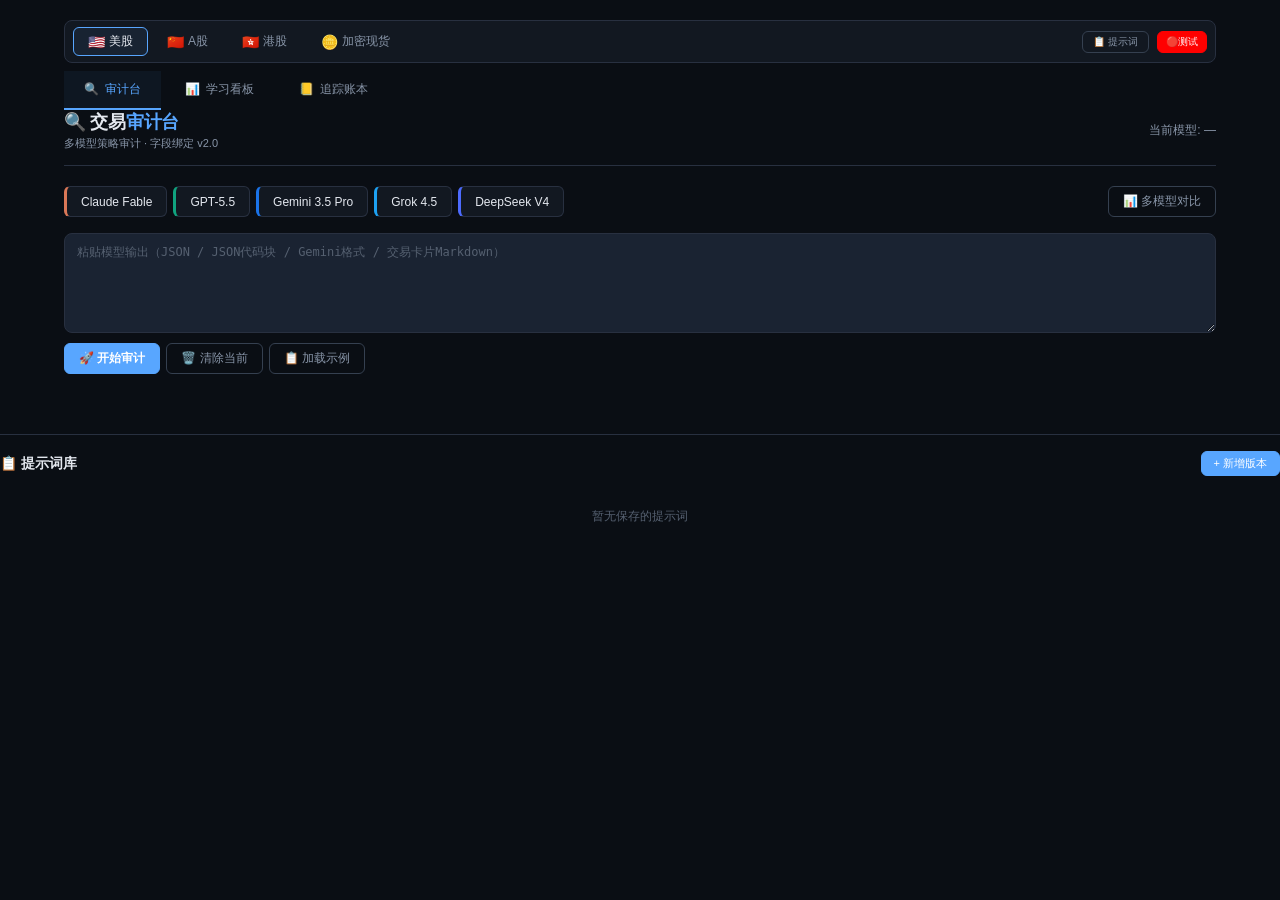
<file: audit.html>
<!DOCTYPE html>
<html lang="zh-CN">
<head>
<meta charset="UTF-8">
<meta name="viewport" content="width=device-width,initial-scale=1.0">
<title>交易审计台 v3</title>
<style>
*{margin:0;padding:0;box-sizing:border-box}
:root{--bg:#0a0e14;--surface:#121821;--surface2:#1a2332;--border:#283040;--border-light:#354050;--text:#e4e8ef;--text-dim:#8895a8;--text-muted:#556070;--accent:#58a6ff;--green:#3fb950;--orange:#d29922;--pink:#f778ba;--red:#f85149;--purple:#bc8cff;--cyan:#39d2c0;--glow:0 0 20px rgba(88,166,255,.08)}
body{font-family:-apple-system,BlinkMacSystemFont,'Segoe UI','Noto Sans',Helvetica,Arial,sans-serif;background:var(--bg);color:var(--text);min-height:100vh}
.app{max-width:1200px;margin:0 auto;padding:20px 24px}
.header{display:flex;justify-content:space-between;align-items:center;margin-bottom:20px;padding-bottom:14px;border-bottom:1px solid var(--border)}
.header h1{font-size:18px;font-weight:700;letter-spacing:-.3px}
.header h1 span{color:var(--accent)}
.header .sub{font-size:11px;color:var(--text-dim);margin-top:2px}
.toolbar{display:flex;gap:6px;flex-wrap:wrap;margin-bottom:16px}
.btn{padding:6px 14px;border-radius:6px;border:1px solid var(--border);background:var(--surface);color:var(--text);font-size:12px;cursor:pointer;font-family:inherit;transition:all .15s;font-weight:500}
.btn:hover{background:var(--surface2);border-color:var(--border-light)}
.btn.active{background:var(--accent);border-color:var(--accent);color:#fff}
.btn:active{transform:scale(0.93);opacity:.7;transition-duration:.03s}
.btn-secondary{background:transparent;border-color:var(--border-light);color:var(--text-dim)}
.btn-secondary:hover{color:var(--text);border-color:var(--text-dim)}
.input-area{margin-bottom:16px}
#jsonInput{width:100%;min-height:100px;padding:10px 12px;background:var(--surface2);border:1px solid var(--border);border-radius:8px;color:var(--text);font-size:12px;font-family:'JetBrains Mono','SF Mono',monospace;resize:vertical;outline:none;transition:border .15s}
#jsonInput:focus{border-color:var(--accent)}
#jsonInput::placeholder{color:var(--text-muted)}
.main-layout{display:grid;grid-template-columns:1fr 280px;gap:16px}
.main-layout > div:first-child{min-width:0}
.stats-grid{display:none;grid-template-columns:repeat(4,1fr);gap:8px;margin-bottom:14px}
.stat-card{background:var(--surface);border:1px solid var(--border);border-radius:8px;padding:10px 12px;text-align:center}
.stat-card .label{font-size:10px;color:var(--text-dim);text-transform:uppercase;letter-spacing:.5px}
.stat-card .value{font-size:24px;font-weight:700;margin-top:2px;letter-spacing:-.5px}
.stat-card .value.green{color:var(--green)}
.stat-card .value.yellow{color:var(--orange)}
.stat-card .value.red{color:var(--red)}
.stat-card .value.blue{color:var(--accent)}
.trades-list{display:flex;flex-direction:column;gap:12px}
.trade-card{background:var(--surface);border:1px solid var(--border);border-radius:10px;overflow:hidden;padding:14px 16px}
.trade-card.pass{border-left:3px solid var(--green)}
.trade-card.warn{border-left:3px solid var(--orange)}
.trade-card.fail{border-left:3px solid var(--red)}
.trade-card.confirmed{box-shadow:0 0 16px rgba(34,197,94,.12)}
.trade-card.rejected{opacity:.35;filter:grayscale(.6)}
.trade-header{display:flex;justify-content:space-between;align-items:center;margin-bottom:10px}
.trade-symbol{font-size:20px;font-weight:700;letter-spacing:-.5px}
.trade-direction{font-size:11px;padding:2px 8px;border-radius:999px;margin-left:8px;font-weight:500}
.trade-direction.long{background:rgba(63,185,80,.15);color:var(--green)}
.trade-direction.short{background:rgba(248,81,73,.12);color:var(--red)}
.trade-verdict{font-size:11px;padding:3px 8px;border-radius:999px;font-weight:600;letter-spacing:.3px}
.trade-verdict.pass{background:rgba(63,185,80,.12);color:var(--green)}
.trade-verdict.warn{background:rgba(210,153,34,.12);color:var(--orange)}
.trade-verdict.fail{background:rgba(248,81,73,.12);color:var(--red)}
.trade-details{display:grid;grid-template-columns:repeat(4,1fr);gap:8px}
.trade-detail-label{font-size:10px;color:var(--text-dim);text-transform:uppercase;letter-spacing:.3px}
.trade-detail-value{font-size:14px;font-weight:600;margin-top:1px}
.trade-checks{margin-top:4px}
.check-row{display:flex;align-items:flex-start;gap:6px;padding:4px 0;font-size:12px;line-height:1.5;border-bottom:1px solid rgba(255,255,255,.03)}
.check-row:last-child{border-bottom:none}
.check-icon{flex-shrink:0;width:16px;text-align:center;font-size:11px}
.check-text{color:var(--text-dim);word-break:break-word}
.check-row.pass .check-text{color:var(--text)}
.check-row.warn .check-text{color:var(--orange)}
.check-row.fail .check-text{color:var(--red)}
.sidebar-card{background:var(--surface);border:1px solid var(--border);border-radius:10px;padding:12px 14px;margin-bottom:12px}
.sidebar-title{font-size:12px;font-weight:600;color:var(--text-dim);margin-bottom:8px}
.portfolio-item{display:flex;justify-content:space-between;padding:4px 0;font-size:12px}
.portfolio-label{color:var(--text-dim)}
.portfolio-value{font-weight:600}
.progress-bar{height:4px;background:var(--surface2);border-radius:2px;overflow:hidden}
.progress-fill{height:100%;border-radius:2px;transition:width .4s}
.progress-fill.green{background:var(--green)}
.progress-fill.yellow{background:var(--orange)}
.progress-fill.red{background:var(--red)}
.save-indicator{padding:12px;background:rgba(255,255,255,.03);border-radius:8px;margin-bottom:12px;border-left:3px solid var(--accent);font-size:13px;display:flex;flex-direction:column;gap:4px}
   Tab + Learning Dashboard Styles v2
   ============================================================ */
.tab-bar{display:flex;gap:0;margin-bottom:16px;border-bottom:1px solid var(--border);background:var(--surface);border-radius:8px 8px 0 0;overflow:hidden}
.tab-btn{padding:10px 20px;font-size:12px;font-weight:500;color:var(--text-dim);background:transparent;border:none;cursor:pointer;transition:all .2s;position:relative;border-bottom:2px solid transparent}
.tab-btn:hover{color:var(--text);background:rgba(255,255,255,.03)}
.tab-btn.active{color:var(--accent);border-bottom-color:var(--accent);background:rgba(88,166,255,.06)}
.tab-btn .icon{margin-right:6px}
.tab-content{display:none;animation:fadeIn .25s ease}
.tab-content.active{display:block}

/* Learning Dashboard v2 — BI Style */
.learn-input-area{background:var(--surface);border:1px solid var(--border);border-radius:10px;padding:14px;margin-bottom:16px}
.learn-input-area .input-header{display:flex;justify-content:space-between;align-items:center;margin-bottom:8px}
.learn-input-area .input-header .title{font-size:13px;font-weight:600;color:var(--accent);display:flex;align-items:center;gap:6px}
.learn-input-area .input-header .title .badge{font-size:9px;background:rgba(88,166,255,.12);color:var(--accent);padding:1px 7px;border-radius:999px}
.learn-input-area textarea{width:100%;padding:10px 12px;background:var(--surface2);border:1px solid var(--border);border-radius:8px;color:var(--text);font-size:12px;line-height:1.6;resize:vertical;min-height:80px;font-family:inherit}
.learn-input-area textarea:focus{outline:none;border-color:var(--accent)}
.learn-input-area .btn-row{display:flex;gap:6px;margin-top:8px;flex-wrap:wrap}

/* BI Dashboard Output */
.learn-output{padding:0}
.bi-market-pulse{display:grid;grid-template-columns:repeat(auto-fit,minmax(140px,1fr));gap:10px;margin-bottom:16px}
.bi-pulse-card{background:var(--surface);border:1px solid var(--border);border-radius:10px;padding:14px 16px;position:relative;overflow:hidden}
.bi-pulse-card .pulse-label{font-size:10px;color:var(--text-dim);text-transform:uppercase;letter-spacing:.5px;margin-bottom:4px}
.bi-pulse-card .pulse-value{font-size:22px;font-weight:700;letter-spacing:-.5px}
.bi-pulse-card .pulse-change{font-size:10px;margin-top:2px;font-weight:500}
.bi-pulse-card .pulse-bar{position:absolute;bottom:0;left:0;height:3px;width:100%;border-radius:0 0 10px 10px}
.bi-pulse-card .pulse-icon{position:absolute;top:10px;right:12px;font-size:20px;opacity:.12}

.bi-section-card{background:var(--surface);border:1px solid var(--border);border-radius:10px;padding:14px 16px;margin-bottom:14px}
.bi-section-card .s-title{font-size:13px;font-weight:600;color:var(--accent);margin-bottom:10px;display:flex;align-items:center;gap:6px}
.bi-section-card .s-title .s-badge{font-size:9px;background:rgba(88,166,255,.12);color:var(--accent);padding:1px 7px;border-radius:999px;font-weight:500}

.bi-full-table{width:100%;border-collapse:collapse;font-size:12px;margin:0}
.bi-full-table th{padding:7px 10px;text-align:left;color:#94A3B8;font-weight:500;font-size:10px;border-bottom:1px solid var(--border)}
.bi-full-table td{padding:7px 10px;border-bottom:1px solid rgba(255,255,255,.03);color:var(--text)}
.bi-full-table tr:hover td{background:rgba(255,255,255,.02)}

.bi-tag{display:inline-block;padding:2px 8px;border-radius:999px;font-size:10px;font-weight:500}
.bi-tag.green{background:rgba(34,197,94,.12);color:#22C55E}
.bi-tag.red{background:rgba(239,68,68,.12);color:#EF4444}
.bi-tag.yellow{background:rgba(210,153,34,.12);color:#d29922}
.bi-tag.blue{background:rgba(88,166,255,.12);color:#58a6ff}
.bi-tag.gray{background:rgba(148,163,184,.12);color:#94A3B8}
.bi-tag.purple{background:rgba(139,92,246,.12);color:#8B5CF6}

.bi-insight{background:var(--surface);border:1px solid var(--border);border-radius:10px;padding:12px 14px;margin:12px 0;border-left:3px solid var(--accent)}
.bi-insight .text{font-size:12px;line-height:1.7;color:#94A3B8}
.bi-insight .text strong{color:#E2E8F0;font-weight:600}

/* Legacy markdown styles for fallback */
.learn-output .md-body{line-height:1.7}
.learn-output .md-body h1{font-size:18px;font-weight:700;margin:20px 0 10px;color:#E2E8F0;padding-bottom:6px;border-bottom:1px solid var(--border)}
.learn-output .md-body h2{font-size:15px;font-weight:700;margin:16px 0 8px;color:#E2E8F0}
.learn-output .md-body h3{font-size:13px;font-weight:600;margin:12px 0 6px;color:#94A3B8}
.learn-output .md-body p{margin:6px 0;font-size:12px;line-height:1.7}
.learn-output .md-body blockquote{border-left:3px solid var(--accent);padding:8px 14px;margin:10px 0;background:rgba(88,166,255,.05);border-radius:0 6px 6px 0;font-size:12px;color:#94A3B8}
.learn-output .md-body code{background:rgba(255,255,255,.06);padding:2px 6px;border-radius:4px;font-size:11px;font-family:'JetBrains Mono',monospace;color:#d29922}
.learn-output .md-body pre{background:rgba(0,0,0,.3);padding:10px 14px;border-radius:8px;overflow-x:auto;margin:8px 0;border:1px solid var(--border)}
.learn-output .md-body hr{border:none;border-top:1px solid var(--border);margin:14px 0}
#comparisonView{display:none}
/* ============================================================
   BI Dashboard Styles
   ============================================================ */
.bi-dashboard{animation:fadeIn .3s ease}
@keyframes fadeIn{from{opacity:0;transform:translateY(8px)}to{opacity:1;transform:translateY(0)}}
.bi-kpi-grid{display:grid;grid-template-columns:repeat(auto-fit,minmax(140px,1fr));gap:8px;margin-bottom:16px}
.bi-kpi-card{background:var(--surface);border:1px solid var(--border);border-radius:8px;padding:12px 14px;overflow:hidden}
.bi-kpi-card .kpi-label{font-size:10px;color:var(--text-dim);text-transform:uppercase;letter-spacing:.5px;margin-bottom:2px}
.bi-kpi-card .kpi-value{font-size:22px;font-weight:700;letter-spacing:-.5px}
.bi-kpi-card .kpi-sub{font-size:10px;color:var(--text-dim);margin-top:2px}
.bi-section{background:var(--surface);border:1px solid var(--border);border-radius:10px;padding:14px 16px;margin-bottom:16px}
.bi-section-title{font-size:13px;font-weight:600;color:var(--accent);margin-bottom:10px;display:flex;align-items:center;gap:6px}
.bi-section-title .badge{font-size:9px;background:rgba(88,166,255,.12);color:var(--accent);padding:1px 7px;border-radius:999px;font-weight:500}
.bi-grid-2{display:grid;grid-template-columns:1fr 1fr;gap:12px}@media(max-width:768px){.bi-grid-2{grid-template-columns:1fr}}
.bi-heatmap table{width:100%;border-collapse:collapse;font-size:11px}
.bi-heatmap td,.bi-heatmap th{padding:5px 8px;text-align:center}
.bi-heatmap th{color:var(--text-dim);font-weight:500;font-size:10px}
.bi-heatmap .cell{padding:6px 4px;border-radius:4px;font-size:12px;font-weight:600;min-width:40px}
.bi-bar{display:flex;align-items:center;gap:6px;margin-bottom:4px}
.bi-bar .label{font-size:11px;min-width:64px;color:var(--text);white-space:nowrap;overflow:hidden;text-overflow:ellipsis}
.bi-bar .track{flex:1;height:16px;background:var(--surface2);border-radius:3px;overflow:hidden}
.bi-bar .fill{height:100%;border-radius:3px;transition:width .6s ease}
.bi-bar .val{font-size:11px;min-width:28px;text-align:right;color:var(--text-dim);font-family:'JetBrains Mono',monospace}
.bi-reco-card{background:var(--surface2);border:1px solid var(--border);border-radius:8px;padding:10px 12px;margin-top:8px}
.bi-reco-card .r-header{display:flex;justify-content:space-between;align-items:center;margin-bottom:6px}
.bi-reco-card .r-sym{font-size:14px;font-weight:700}
 .bi-reco-card .r-verdict{font-size:11px;padding:2px 8px;border-radius:999px;font-weight:500}
/* click feedback */
.btn:active{transform:scale(.95)}
.clickBounce{animation:clickBounce .25s ease}
@keyframes clickBounce{0%{transform:scale(1)}40%{transform:scale(.92)}70%{transform:scale(1.04)}100%{transform:scale(1)}}


/* ===== Market Lane Bar (一级赛道) ===== */
.lane-bar{display:flex;gap:4px;margin-bottom:8px;padding:6px 8px;background:var(--surface);border:1px solid var(--border);border-radius:8px;align-items:center}
.lane-btn{padding:5px 14px;font-size:12px;font-weight:500;color:var(--text-dim);background:transparent;border:1px solid transparent;border-radius:6px;cursor:pointer;transition:all .15s;display:flex;align-items:center;gap:4px}
.lane-btn:hover{color:var(--text);background:rgba(255,255,255,.03);border-color:var(--border-light)}
.lane-btn.active{color:var(--text);background:rgba(88,166,255,.08);border-color:var(--accent)}
.lane-btn .lane-icon{font-size:14px}
.lane-actions{margin-left:auto;display:flex;gap:4px}

/* ===== Prompt Manager Modal ===== */
.modal-overlay{display:none;position:fixed;top:0;left:0;width:100%;height:100%;background:rgba(0,0,0,.6);z-index:1000;align-items:center;justify-content:center}
.modal-overlay.active{display:flex}
.modal-box{background:var(--surface2);border:1px solid var(--border);border-radius:12px;width:700px;max-width:90vw;max-height:80vh;display:flex;flex-direction:column;box-shadow:0 20px 60px rgba(0,0,0,.5)}
.modal-header{display:flex;justify-content:space-between;align-items:center;padding:14px 18px;border-bottom:1px solid var(--border)}
.modal-header h2{font-size:15px;font-weight:700;margin:0}
.modal-close{background:none;border:none;color:var(--text-dim);cursor:pointer;font-size:18px;padding:4px}
.modal-close:hover{color:var(--text)}
.modal-body{padding:14px 18px;overflow-y:auto;flex:1}
.modal-body textarea{width:100%;min-height:200px;background:var(--bg);border:1px solid var(--border);border-radius:8px;color:var(--text);font-size:12px;font-family:'JetBrains Mono',monospace;padding:10px 12px;resize:vertical;outline:none}
.modal-body textarea:focus{border-color:var(--accent)}
.prompt-version-list{list-style:none;padding:0;margin:0}
.prompt-version-list li{display:flex;justify-content:space-between;align-items:center;padding:8px 10px;border-bottom:1px solid var(--border);font-size:12px;cursor:pointer;transition:background .1s}
.prompt-version-list li:hover{background:rgba(255,255,255,.03)}
.prompt-version-list li:last-child{border-bottom:none}
.prompt-version-list .version-tag{font-size:10px;padding:2px 6px;border-radius:4px;background:rgba(88,166,255,.12);color:var(--accent)}
.prompt-version-list .version-date{color:var(--text-dim);font-size:10px}
.prompt-actions{display:flex;gap:6px;margin-top:8px}

</style>
</head>
<body>

<div class="app" id="app">
  <!-- Market Lane Bar (一级赛道) -->
  <div class="lane-bar" id="laneBar">
    <button class="lane-btn active" data-action="switchLane" data-lane="stream_us"><span class="lane-icon">🇺🇸</span>美股</button>
    <button class="lane-btn" data-action="switchLane" data-lane="stream_a"><span class="lane-icon">🇨🇳</span>A股</button>
    <button class="lane-btn" data-action="switchLane" data-lane="stream_hk"><span class="lane-icon">🇭🇰</span>港股</button>
    <button class="lane-btn" data-action="switchLane" data-lane="stream_crypto"><span class="lane-icon">🪙</span>加密现货</button>
    <div class="lane-actions">
      <button class="btn btn-secondary" id="promptBtn" onclick="openPromptManager()" style="font-size:10px;padding:3px 10px">📋 提示词</button>
    </div>
  <button class="btn btn-secondary" onclick="document.body.innerHTML=document.body.innerHTML+'<div style=position:fixed;top:50%;left:50%;background:red;color:white;font-size:40px;padding:40px;z-index:999999>TEST</div>'" style="margin-left:4px;background:red;color:white;border-color:red;font-size:10px;padding:3px 8px">🔴测试</button>
  </div>

  <!-- Tab Bar -->
  <div class="tab-bar" id="tabBar">
    <button class="tab-btn active" data-action="switchTab" data-tab="audit"><span class="icon">🔍</span>审计台</button>
    <button class="tab-btn" data-action="switchTab" data-tab="learning"><span class="icon">📊</span>学习看板</button>
    <button class="tab-btn" data-action="switchTab" data-tab="tracker"><span class="icon">📒</span>追踪账本</button>
  </div>

  <!-- Learning Tab -->
  <div class="tab-content" id="tab-learning">
    <div class="learn-dash">
      <div style="display:flex;justify-content:space-between;align-items:center;margin-bottom:14px">
        <div style="display:flex;align-items:center;gap:10px">
          <h1 style="font-size:16px;font-weight:700;margin:0">📊 全市场学习看板</h1>
          <span class="badge" style="font-size:10px;background:rgba(88,166,255,.12);color:#58a6ff">Prompt A → BI 仪表盘</span>
        </div>
      </div>
      <div class="learn-input-area">
        <div class="input-header">
          <span class="title">✏️ 输入 Prompt A 输出 <span class="badge">Markdown</span></span>
          <div style="display:flex;gap:4px">
            <button class="btn btn-secondary" data-action="learnClear">🗑️ 清空</button>
            <button class="btn btn-secondary" data-action="learnSample">📋 加载示例</button>
            <button class="btn" data-action="learnRender" style="background:var(--accent);border-color:var(--accent);color:#fff;font-weight:600">🎨 渲染看板</button>
          </div>
        </div>
        <textarea id="learnInput" placeholder="在此粘贴 Prompt A 的 BI 仪表盘输出..."></textarea>
      </div>
      <div class="learn-output" id="learnOutput">
        <div style="padding:60px 20px;text-align:center;color:var(--text-dim)">
          <div style="font-size:32px;margin-bottom:10px">📊</div>
          <div style="font-size:13px">粘贴 Prompt A 输出后点「渲染看板」</div>
        </div>
      </div>
    </div>
  </div>

  <!-- Tracker Tab -->
  <div class="tab-content" id="tab-tracker">
    <div style="padding:24px">
      <div style="display:flex;justify-content:space-between;align-items:center;margin-bottom:16px">
        <h2 style="font-size:18px;font-weight:700">📒 交易追踪账本</h2>
        <div style="display:flex;gap:8px;align-items:center">
          <span style="font-size:11px;color:var(--cyan)">每30秒自动检查</span>
          <button class="btn" data-action="trackerRefresh" style="font-size:11px">🔄 刷新检查</button>
        </div>
      </div>
      <div id="trackerContent"></div>
    </div>
  </div>

  <!-- Audit Tab -->
  <div class="tab-content active" id="tab-audit">
    <div class="header">
      <div>
        <h1>🔍 交易<span>审计台</span></h1>
        <div class="sub">多模型策略审计 · 字段绑定 v2.0</div>
      </div>
     <div style="display:flex;gap:6px">
       <span id="activeModel" style="font-size:12px;color:var(--text-dim);padding:6px 0">当前模型: —</span>
      </div>
    </div>

    <div class="toolbar" id="modelBar">
      <button class="btn btn-model" data-action="loadModel" data-model="claude" style="border-left:3px solid #D97757">Claude Fable</button>
      <button class="btn btn-model" data-action="loadModel" data-model="gpt" style="border-left:3px solid #10A37F">GPT-5.5</button>
      <button class="btn btn-model" data-action="loadModel" data-model="gemini" style="border-left:3px solid #1A73E8">Gemini 3.5 Pro</button>
      <button class="btn btn-model" data-action="loadModel" data-model="grok" style="border-left:3px solid #1DA1F2">Grok 4.5</button>
      <button class="btn btn-model" data-action="loadModel" data-model="deepseek" style="border-left:3px solid #4D6BFE">DeepSeek V4</button>
      <button class="btn btn-secondary" data-action="comparison" style="margin-left:auto">📊 多模型对比</button>
    </div>

    <div class="input-area">
      <textarea id="jsonInput" placeholder="粘贴模型输出（JSON / JSON代码块 / Gemini格式 / 交易卡片Markdown）" rows="4"></textarea>
      <div style="margin-top:6px;display:flex;gap:6px;flex-wrap:wrap">
        <button class="btn" data-action="audit" style="background:var(--accent);border-color:var(--accent);color:#fff;font-weight:600">🚀 开始审计</button>
        <button class="btn btn-secondary" data-action="clearModel">🗑️ 清除当前</button>
        <button class="btn btn-secondary" data-action="loadSample">📋 加载示例</button>
      </div>
    </div>

    <div class="stats-grid" id="statsGrid">
      <div class="stat-card"><div class="label">交易笔数</div><div class="value blue" id="totalTrades">0</div></div>
      <div class="stat-card"><div class="label">✅ 通过</div><div class="value green" id="passCount">0</div></div>
      <div class="stat-card"><div class="label">⚠️ 存疑</div><div class="value yellow" id="warnCount">0</div></div>
      <div class="stat-card"><div class="label">❌ 违规</div><div class="value red" id="failCount">0</div></div>
    </div>

    <div id="modelAnalysis" style="display:none"></div>

    <div class="main-layout" id="mainContent" style="display:none">
      <div>
        <div style="display:flex;gap:6px;align-items:center;margin-bottom:8px;font-size:11px" id="filterBar">
          <span style="color:#8895a8;font-weight:500">筛选：</span>
          <button class="btn filter-btn active" data-action="setFilter" data-filter="all" style="font-size:10px;padding:3px 10px">全部</button>
          <button class="btn filter-btn" data-action="setFilter" data-filter="confirmed" style="font-size:10px;padding:3px 10px">✅ 已确认</button>
          <button class="btn filter-btn" data-action="setFilter" data-filter="rejected" style="font-size:10px;padding:3px 10px">🔄 已驳回</button>
          <span id="filterSummary" style="margin-left:6px;color:#556070;font-size:10px"></span>
        </div>
        <div id="batchBar" style="display:none;background:rgba(88,166,255,.08);border-radius:6px;padding:6px 10px;margin-bottom:8px;font-size:11px;align-items:center;gap:8px">
          <span id="batchCount">已选 0 笔</span>
          <button class="btn" data-action="batchConfirm" style="font-size:10px;padding:3px 8px;color:var(--green);border-color:var(--green)">✅ 批量确认</button>
          <button class="btn" data-action="batchReject" style="font-size:10px;padding:3px 8px;color:var(--red);border-color:var(--red)">🔄 批量驳回</button>
          <button class="btn btn-secondary" data-action="batchClear" style="font-size:10px;padding:3px 8px">✕ 取消选择</button>
        </div>
        <div class="trades-list" id="tradesList"></div>
      </div>
      <div>
        <div id="marketSnapshot" style="margin-bottom:8px"></div>
        <div class="sidebar-card" id="sidebarPortfolio" style="display:none">
          <div class="sidebar-title">📊 资金组合</div>
          <div id="portfolioContent"></div>
        </div>
        <div class="sidebar-card" id="sidebarRules">
          <div class="sidebar-title">📋 R-10 输出规则</div>
          <pre style="font-size:11px;color:#94A3B8;line-height:1.6;font-family:'JetBrains Mono',monospace;white-space:pre-wrap">每次输出交易机会后，追加一个 ```json 代码块：
{
  "date": "YYYY-MM-DD",
  "portfolio": { "total": 10000, "cash": 0, "same_direction": 0 },
  "trades": [{
    "symbol": "", "direction": "long|short",
    "entry_low": 0, "entry_high": 0, "stop": 0,
    "target1": 0, "target2": 0,
    "claimed_rr": 0, "size_cny": 0,
    "anchors": { "stop": "", "target1": "", "target2": "" },
    "falsification": "",
    "exit_strategy": ""
  }]
}</pre>
        </div>
      </div>
    </div>

    <div id="comparisonView" style="display:none"></div>
  </div>
</div>

<script>
// ============================================================
// 交易审计台 v3 — audit.js
// 模块: Store → Parser → Auditor → Renderer → Snapshot → App
// 原则: 无全局变量(全在 store.state) · 无内联 onclick(事件委托) · 无散落 localStorage · 自动重渲染

// 最优先定义 _pm，确保无论如何都能用
// ============================================================

// ============================================================
// 1. Store — 集中状态管理
// ============================================================
const MODEL_KEYS = ['claude','gpt','gemini','grok','deepseek'];
const MODEL_LABELS = {claude:'Claude Fable',gpt:'GPT-5.5',gemini:'Gemini 3.5 Pro',grok:'Grok 4.5',deepseek:'DeepSeek V4'};
const MODEL_COLORS = {claude:'#D97757',gpt:'#10A37F',gemini:'#1A73E8',grok:'#1DA1F2',deepseek:'#4D6BFE'};

const Store = {
  state: {
    activeModel: null,
    currentData: null,        // {portfolio, trades, _meta}
    models: {},               // {modelId: {input, data, time, version, generated_at}}
    confirms: {},             // {modelId_idx: true/false/null}
    selected: new Set(),      // Set of "modelId_idx" strings
    filter: 'all',            // 'all' | 'confirmed' | 'rejected'
    currentLane: 'stream_us',    // 当前赛道
    tracker: [],              // [{id, symbol, direction, entry_low, entry_high, ...}]
    snapshot: null,           // {symbols: {...}, ts: ...}
    pendingSnapshotTimer: null,
    pendingTrackerTimer: null,
    subscribers: [],           // [{key, fn}]
    prompts: {}              // {lane: [{version, date, content}]}
  },

  _prefix: 'app_',
  _storageKeys: ['confirms', 'models', 'tracker', 'selected'],

  _save(key, val) {
    try { localStorage.setItem(this._prefix + key, JSON.stringify(val)); } catch(e) {}
  },
  _load(key, def) {
    try { const d = localStorage.getItem(this._prefix + key); return d ? JSON.parse(d) : def; } catch(e) { return def; }
  },

  // 从旧版 localStorage 迁移
  _migrateOldKeys() {
    const migrated = {confirms:{}, models:{}, tracker:[]};
    // 迁移模型数据: tradeflow_claude etc.
    MODEL_KEYS.forEach(k => {
      try {
        const old = localStorage.getItem('tradeflow_' + k);
        if (old) {
          const parsed = JSON.parse(old);
          if (parsed && parsed.data) {
            let ver = '', gen = '';
            if (parsed.data._meta) {
              ver = parsed.data._meta.version || '';
              gen = parsed.data._meta.generated_at || '';
            }
            migrated.models[k] = {
              input: parsed.input || '',
              data: parsed.data,
              time: parsed.time || '',
              version: ver,
              generated_at: gen
            };
          }
        }
      } catch(e) {}
    });
    // 迁移确认状态: tradeflow_confirm_claude_0 etc.
    for (let i = 0; i < localStorage.length; i++) {
      const key = localStorage.key(i);
      if (key && key.startsWith('tradeflow_confirm_')) {
        try {
          const val = localStorage.getItem(key);
          const suffix = key.replace('tradeflow_confirm_', '');
          if (val === '1') migrated.confirms[suffix] = true;
          else if (val === '0') migrated.confirms[suffix] = false;
        } catch(e) {}
      }
    }
    // 迁移追踪: tradeflow_tracker
    try {
      const oldTracker = localStorage.getItem('tradeflow_tracker');
      if (oldTracker) {
        const parsed = JSON.parse(oldTracker);
        if (Array.isArray(parsed)) migrated.tracker = parsed;
      }
    } catch(e) {}
    return migrated;
  },

  subscribe(key, fn) {
    this.state.subscribers.push({key, fn});
  },

  _notify(changedKey) {
    this.state.subscribers.forEach(s => {
      if (s.key === changedKey || s.key === '*') s.fn(changedKey, this.state);
    });
  },

  dispatch(action, payload) {
    const s = this.state;
    // 调试：将 action 写入页面
    var dbg = document.getElementById('debugAction');
    if (!dbg) {
      dbg = document.createElement('div');
      dbg.id = 'debugAction';
      dbg.style.cssText = 'position:fixed;bottom:10px;left:10px;background:#000;color:#0f0;padding:4px 8px;font-size:12px;font-family:monospace;z-index:99999;border-radius:4px';
      document.body.appendChild(dbg);
    }
    dbg.textContent = 'action: ' + action;
switch (action) {
      case 'SET_MODEL': {
        s.activeModel = payload;
        s.filter = 'all';
        s.selected = new Set();
        this._notify('activeModel');
        break;
      }
      case 'SET_DATA': {
        s.currentData = payload;
        this._notify('currentData');
        break;
      }
      case 'SAVE_MODEL': {
        const {id, input, data} = payload;
        const now = new Date();
        const ts = String(now.getHours()).padStart(2,'0') + ':' + String(now.getMinutes()).padStart(2,'0');
        let ver = '', gen = '';
        if (data && data._meta) {
          ver = data._meta.version || '';
          gen = data._meta.generated_at || '';
        }
        s.models[id] = {input, data, time: ts, version: ver, generated_at: gen};
        this._save(s.currentLane + '_models', s.models);
        this._notify('models');
        break;
      }
      case 'CLEAR_MODEL': {
        const id = payload;
        delete s.models[id];
        this._save('models', s.models);
        this._notify('models');
        break;
      }
      case 'CONFIRM_TRADE': {
        const {key, value} = payload; // key = "modelId_idx", value = true/false/null
        if (value === null) delete s.confirms[key];
        else s.confirms[key] = value;
        this._save('confirms', s.confirms);
        this._notify('confirms');
        break;
      }
      case 'SET_FILTER': {
        s.filter = payload;
        this._notify('filter');
        break;
      }
      case 'SELECT_TRADE': {
        const {key, multi} = payload;
        if (multi) {
          if (s.selected.has(key)) s.selected.delete(key);
          else s.selected.add(key);
        } else {
          s.selected = new Set([key]);
        }
        this._notify('selected');
        break;
      }
      case 'SELECT_ALL': {
        s.selected = new Set(payload);
        this._notify('selected');
        break;
      }
      case 'CLEAR_SELECTION': {
        s.selected = new Set();
        this._notify('selected');
        break;
      }
      case 'BATCH_CONFIRM': {
        const {keys, value} = payload;
        keys.forEach(k => {
          if (value === null) delete s.confirms[k];
          else s.confirms[k] = value;
        });
        s.selected = new Set();
        this._save('confirms', s.confirms);
        this._notify('confirms');
        this._notify('selected');
        break;
      }
      case 'ADD_TRACKER': {
        const items = Array.isArray(payload) ? payload : [payload];
        items.forEach(item => {
          if (!s.tracker.find(t => t.id === item.id)) {
            s.tracker.push({...item, tracked_at: new Date().toISOString()});
          }
        });
        this._save('tracker', s.tracker);
        this._notify('tracker');
        break;
      }
      case 'REMOVE_TRACKER': {
        s.tracker = s.tracker.filter(t => t.id !== payload);
        this._save('tracker', s.tracker);
        this._notify('tracker');
        break;
      }
      case 'CLEAR_TRACKER': {
        s.tracker = [];
        this._save('tracker', []);
        this._notify('tracker');
        break;
      }
      case 'SET_SNAPSHOT': {
        s.snapshot = payload;
        this._notify('snapshot');
        break;
      }
    }
  },

  init() {
    // 加载新格式数据
    this.state.models = this._load('models', {});
    this.state.confirms = this._load('confirms', {});
    this.state.tracker = this._load('tracker', []);
    const sel = this._load(this.state.currentLane + '_selected', []);
    this.state.selected = new Set(sel);
    try {
      var p = JSON.parse(localStorage.getItem('app_prompts'));
      if (p) this.state.prompts = p;
    } catch(e) {}

    // 检查是否有旧版数据需要迁移
    const hasNew = Object.keys(this.state.models).length > 0;
    if (!hasNew) {
      const old = this._migrateOldKeys();
      if (Object.keys(old.models).length > 0 || Object.keys(old.confirms).length > 0) {
        this.state.models = old.models;
        this.state.confirms = old.confirms;
        this.state.tracker = old.tracker;
        this._save('models', old.models);
        this._save('confirms', old.confirms);
        this._save('tracker', old.tracker);
        // 清理旧键
        MODEL_KEYS.forEach(k => { try { localStorage.removeItem('tradeflow_' + k); } catch(e) {} });
        for (let i = localStorage.length - 1; i >= 0; i--) {
          const k = localStorage.key(i);
          if (k && k.startsWith('tradeflow_confirm_')) try { localStorage.removeItem(k); } catch(e) {}
        }
        try { localStorage.removeItem('tradeflow_tracker'); } catch(e) {}
      }
    }
  },

  getModelTrades(modelId) {
    const m = this.state.models[modelId];
    if (!m || !m.data) return null;
    let d = m.data;
    let depth = 0;
    while (d && d.data && d.data.portfolio && !d.portfolio && depth < 3) {
      d = d.data;
      depth++;
    }
    return d;
  },

  getConfirmKey(modelId, idx) {
    return modelId + '_' + idx;
  },

  getConfirm(modelId, idx) {
    const key = this.getConfirmKey(modelId, idx);
    return this.state.confirms[key] !== undefined ? this.state.confirms[key] : null;
  },

  getSelectedData() {
    return Array.from(this.state.selected);
  },

  switchLane(lane) {
    if (lane === this.state.currentLane) return;
    this.state.currentLane = lane;
    this.state.selected = new Set();
    this.state.models = this._load(lane + '_models', {});
    this.state.confirms = this._load(lane + '_confirms', {});
    this.state.tracker = this._load(lane + '_tracker', []);
    const sel = this._load(lane + '_selected', []);
    this.state.selected = new Set(sel);
    this.state.filter = 'all';
    this.state.activeModel = null;
    this.state.currentData = null;
    this._notify('currentLane');
  },

  savePrompts(lane, version, content) {
    if (!this.state.prompts) this.state.prompts = {};
    const prompts = this.state.prompts;
    if (!prompts[lane]) prompts[lane] = [];
    prompts[lane].push({
      version: version,
      date: new Date().toISOString().slice(0, 19).replace('T', ' '),
      content: content
    });
    try { localStorage.setItem('app_prompts', JSON.stringify(prompts)); } catch(e) {}
    this._notify('prompts');
  },

  updatePrompt(lane, idx, version, content) {
    if (!this.state.prompts || !this.state.prompts[lane]) return;
    if (idx < 0 || idx >= this.state.prompts[lane].length) return;
    this.state.prompts[lane][idx].version = version;
    this.state.prompts[lane][idx].content = content;
    this.state.prompts[lane][idx].date = new Date().toISOString().slice(0, 19).replace('T', ' ');
    try { localStorage.setItem('app_prompts', JSON.stringify(this.state.prompts)); } catch(e) {}
    this._notify('prompts');
  },

  deletePrompt(lane, idx) {
    if (!this.state.prompts || !this.state.prompts[lane]) return;
    if (idx < 0 || idx >= this.state.prompts[lane].length) return;
    this.state.prompts[lane].splice(idx, 1);
    try { localStorage.setItem('app_prompts', JSON.stringify(this.state.prompts)); } catch(e) {}
    this._notify('prompts');
  },

  getPrompts(lane) {
    if (!this.state.prompts) this.state.prompts = {};
    return this.state.prompts[lane] || [];
  }
};

// ============================================================
// 2. Parser — 多格式解析器
// ============================================================
const Parser = {
  parseRR(r) {
    const n = parseFloat(r);
    return Number.isFinite(n) ? n : 0;
  },

  tryNormalize(raw) {
    const trimmed = raw.trim();
    // 尝试直接解析 JSON
    try {
      const parsed = JSON.parse(trimmed);
      const pm = parsed._meta;
      let d = parsed;
      if (parsed.data && parsed.data.portfolio && !parsed.portfolio) d = parsed.data;
      if (pm) d._meta = pm;
      if (d.portfolio && d.trades) return d;
    } catch(e) {}

    // 尝试提取 ```json 代码块
    const jm = trimmed.match(/```json\s*([\s\S]*?)```/);
    if (jm) {
      try {
        const parsed = JSON.parse(jm[1].trim());
        const pm = parsed._meta;
        let d = parsed;
        if (parsed.data && parsed.data.portfolio && !parsed.portfolio) d = parsed.data;
        if (pm) d._meta = pm;
        if (d.portfolio && d.trades) return d;
      } catch(e) {}
    }

    // 尝试 Gemini 格式
    try {
      const parsed = JSON.parse(trimmed);
      if (parsed.part_3 && parsed.part_4) return this.convertGemini(parsed);
    } catch(e) {}

    // 纯 trades 数组
    try {
      const parsed = JSON.parse(trimmed);
      const pm2 = parsed._meta;
      if (parsed.trades && parsed.trades.length > 0) {
        if (pm2) parsed._meta = pm2;
        return parsed;
      }
    } catch(e) {}

    // 文本解析
    const textRes = this.parseText(trimmed);
    if (textRes && textRes.trades && textRes.trades.length > 0) return textRes;

    return null;
  },

  convertGemini(g) {
    const ps = (g.part_4 && g.part_4.portfolio_snapshot) || {};
    const eats = [];
    const deep = (g.part_3 && g.part_3.deep_analysis) || [];
    for (let i = 0; i < deep.length; i++) {
      const a = deep[i];
      const name = a.asset_name || '';
      const pm = name.match(/\(([^)]+)\)/);
      const jr = (a.debate && a.debate.judgment_and_risk) || {};
      const bear = (a.debate && a.debate.bear_evidence) || [];
      const et = a.exit_table || [];
      const s = jr.setup || '';
      const gp = function(k) {
        const r = new RegExp(k + '[：:]\\s*\\$?([\\d,]+(?:\\.\\d+)?)');
        const x = s.match(r);
        return x ? +x[1].replace(/,/g, '') : 0;
      };
      const dir = (jr.direction || '').indexOf('做空') >= 0 ? 'short' : 'long';
      eats.push({
        symbol: pm ? pm[1] : name,
        direction: dir,
        entry_low: gp('入场位'),
        entry_high: gp('入场位'),
        stop: gp('止损位'),
        target1: gp('目标1'),
        target2: gp('目标2'),
        claimed_rr: +(jr.risk_reward_ratio || '0').replace(/[^\d.]/g, '') || 0,
        size_cny: +((jr.allocated_capital_yuan || '').match(/([\d,]+)/) || [0, 0])[1].replace(/,/g, '') || 0,
        anchors: { stop: (a.mftr && a.mftr.risk_control || '').substring(0, 100), target1: '', target2: '' },
        falsification: (bear[0] || '') + '；' + (bear[1] || '') || '未提供',
        exit_strategy: et.map(r => r.action + ' ' + r.price + ' ' + (r.execution || '')).join('；') || '未提供'
      });
    }
    return { portfolio: { total: ps.total_assets_yuan || 10000, cash: ps.cash_yuan || 7000 }, trades: eats };
  },

  parseText(text) {
    const lines = text.split('\n');
    const trades = [];
    let current = null;
    let inBox = false;

    function bt() { return {win_rate:0, avg_return:0, max_drawdown:0, sharpe:0, annualized:0, total_trades:0, period:'', source:''}; }
    function nt() { return {entry_low:0, entry_high:0, stop:0, target1:0, target2:0, claimed_rr:0, size_cny:0, anchors:{stop:'', target1:'', target2:''}, falsification:'', exit_strategy:'', backtest:bt(), direction:'long', symbol:''}; }
    function ft() { if (current && (current.entry_low || current.stop || current.target1 || current.symbol)) { trades.push(current); } current = null; inBox = false; }

    for (let i = 0; i < lines.length; i++) {
      const line = lines[i].trim();
      if (!line) continue;
      const isBoxStart = line.charCodeAt(0) === 0x250c;
      const isBoxEnd = line.charCodeAt(0) === 0x2514;
      const isStarLine = line.indexOf('⭐') >= 0;

      if (isBoxStart) { inBox = true; if (!current) current = nt(); continue; }
      if (isBoxEnd) { ft(); continue; }

      if (isStarLine && !inBox) {
        ft();
        current = nt();
        const clean = line.replace(/[\u{1f000}-\u{1ffff}\u2600-\u2bff\ufe00-\ufe0f\u2700-\u27bf]/gu, '').trim();
        const parts = clean.split(/[\u2014\u2013\u2012-]/);
        if (parts.length > 0) {
          let sym = parts[0].trim();
          const pm = sym.match(/\(([^)]+)\)/);
          if (pm) sym = pm[1];
          current.symbol = sym;
        }
        current.direction = line.indexOf('做空') >= 0 ? 'short' : 'long';
        continue;
      }

      if (inBox && current) {
        const cl = line.replace(/^[│┃]\s*/, '');
        if (!current.entry_low && (cl.indexOf('买入') >= 0 || cl.indexOf('做空') >= 0 || cl.indexOf('观察区间') >= 0)) {
          const em = cl.match(/[\$\u00a5]\s*([\d,]+(?:\.\d+)?)\s*(?:[-\u2013\u2014\uff5eto]+\s*[\$\u00a5]?\s*([\d,]+(?:\.\d+)?))?/);
          if (em) { current.entry_low = +em[1].replace(/,/g, ''); current.entry_high = em[2] ? +em[2].replace(/,/g, '') : current.entry_low; }
        }
        const stopM = cl.match(/止损[：:]\s*[\$\u00a5]?\s*([\d,]+(?:\.\d+)?)/);
        if (stopM) current.stop = +stopM[1].replace(/,/g, '');
        const t1M = cl.match(/目标1[：:]\s*[\$\u00a5]?\s*([\d,]+(?:\.\d+)?)/);
        if (t1M) current.target1 = +t1M[1].replace(/,/g, '');
        const t2M = cl.match(/目标2[：:]\s*[\$\u00a5]?\s*([\d,]+(?:\.\d+)?)/);
        if (t2M) current.target2 = +t2M[1].replace(/,/g, '');
        const rrM = cl.match(/盈亏比[：:]\s*([\d.]+)/);
        if (rrM) current.claimed_rr = +rrM[1];
        const sizeM = cl.match(/仓位[：:]\s*([\d,]+)\s*元/);
        if (sizeM) current.size_cny = +sizeM[1].replace(/,/g, '');
        const falM = cl.match(/证伪条件[：:]\s*(.+)/);
        if (falM) current.falsification = falM[1].replace(/[│┃].*$/, '').trim().substring(0, 100);
        const exitM = cl.match(/离场[策略逻辑][：:]\s*(.+)/);
        if (exitM) current.exit_strategy = exitM[1].replace(/[│┃].*$/, '').trim().substring(0, 100);
      }
    }
    if (current && (current.entry_low || current.stop || current.target1 || current.symbol)) { trades.push(current); }

    for (let j = 0; j < trades.length; j++) {
      const t = trades[j];
      if (!t.symbol) t.symbol = 'UNKNOWN';
      if (!t.anchors || typeof t.anchors !== 'object') t.anchors = {stop:'文本解析：技术位设定', target1:'', target2:''};
      if (!t.falsification) t.falsification = '文本解析：未提供';
      if (!t.exit_strategy) t.exit_strategy = '文本解析：未提供';
      if (!t.size_cny) t.size_cny = 1000;
    }
    return trades.length > 0 ? { portfolio: { total: 10000, cash: 7000 }, trades: trades } : null;
  }
};

// ============================================================
// 3. Auditor — 交易审计逻辑
// ============================================================
const Auditor = {
  auditTrade(t, total) {
    let verdict = 'pass';
    const checks = [];
    const d = (t.direction || '').toLowerCase();
    const isLong = d === 'long' || d === 'buy';
    const isShort = d === 'short' || d === 'sell';
    const eM = (parseFloat(t.entry_low || 0) + parseFloat(t.entry_high || 0)) / 2;
    const sP = parseFloat(t.stop || 0);
    const t1 = parseFloat(t.target1 || 0);

    // 1. 方向与价位一致
    if (isLong && sP && t1) {
      if (sP >= eM || t1 <= eM) { checks.push({status:'fail',text:'❌ 方向与价位矛盾'}); verdict='fail'; }
      else checks.push({status:'pass',text:'方向与价位一致 ✅'});
    } else if (isShort && sP && t1) {
      if (sP <= eM || t1 >= eM) { checks.push({status:'fail',text:'❌ 方向与价位矛盾'}); verdict='fail'; }
      else checks.push({status:'pass',text:'方向与价位一致 ✅'});
    }

    // 2. 止损锚定
    const anchorStop = t.anchors && t.anchors.stop;
    if (!anchorStop) { checks.push({status:'fail',text:'止损未锚定 — 未说明止损位的技术依据'}); if (verdict==='pass') verdict='warn'; }
    else checks.push({status:'pass',text:'止损锚定：' + anchorStop});

    // 3. 目标1锚定
    const anchorT1 = t.anchors && t.anchors.target1;
    if (!anchorT1) { checks.push({status:'warn',text:'目标 1 未锚定 — 建议说明目标位依据'}); if (verdict==='pass') verdict='warn'; }
    else checks.push({status:'pass',text:'目标 1 锚定：' + anchorT1});

    // 4. 盈亏比
    const rr = Parser.parseRR(t.claimed_rr);
    if (rr < 1.5) { checks.push({status:'warn',text:'盈亏比偏低（'+rr.toFixed(1)+':1）— 建议 ≥ 1.5:1'}); if (verdict==='pass') verdict='warn'; }
    else if (rr >= 3) checks.push({status:'pass',text:'盈亏比优秀（'+rr.toFixed(1)+':1）'});
    else checks.push({status:'pass',text:'盈亏比合理（'+rr.toFixed(1)+':1）'});

    // 5. 证伪条件
    if (!t.falsification) { checks.push({status:'fail',text:'未提供证伪条件 — 什么情况证明判断错误？'}); verdict='fail'; }
    else {
      const fSub = t.falsification.substring(0, 40);
      checks.push({status:'pass',text:'证伪条件已定义：'+fSub+(t.falsification.length>40?'...':'')});
    }

    // 6. 仓位大小
    const size = parseFloat(t.size_cny) || 0;
    const pct = total > 0 ? (size / total * 100) : 0;
    if (pct > 30) { checks.push({status:'fail',text:'仓位过重（'+pct.toFixed(0)+'%）— 单笔不超过总资金 30%'}); verdict='fail'; }
    else if (pct > 20) { checks.push({status:'warn',text:'仓位偏高（'+pct.toFixed(0)+'%）— 建议控制在 20% 以内'}); if (verdict==='pass') verdict='warn'; }
    else checks.push({status:'pass',text:'仓位合理（'+pct.toFixed(0)+'%）'});

    // 7. 入场区间宽度
    const spread = t.entry_low ? ((t.entry_high - t.entry_low) / t.entry_low * 100) : 0;
    if (spread > 2) { checks.push({status:'warn',text:'入场区间偏宽（'+spread.toFixed(1)+'%）— 建议缩窄区间'}); if (verdict==='pass') verdict='warn'; }
    else checks.push({status:'pass',text:'入场区间合理（'+spread.toFixed(1)+'%）'});

    // 8. 离场逻辑
    if (!t.exit_strategy || t.exit_strategy.trim().length < 10) { checks.push({status:'fail',text:'未提供离场逻辑 — 只有止损/目标价不够，需说明何时以及如何离场'}); verdict='fail'; }
    else {
      const eSub = t.exit_strategy.substring(0, 50);
      checks.push({status:'pass',text:'离场逻辑已明确定义：'+eSub+(t.exit_strategy.length>50?'...':'')});
    }

    // 9. 回测参考
    if (t.backtest && t.backtest.total_trades > 0) {
      const btd = t.backtest;
      const btWarn = [];
      if (btd.sharpe && btd.sharpe > 3) btWarn.push('Sharp>3偏高');
      if (btd.max_drawdown && btd.max_drawdown < -20) btWarn.push('回撤>20%');
      if (btd.annualized && btd.annualized > 100) btWarn.push('年化>100%过于乐观');
      const btStr = '胜率' + (btd.win_rate || '?') + '% | 年化' + (btd.annualized || '?') + '% | 最大回撤' + (btd.max_drawdown || '?') + '% | Sharp' + (btd.sharpe || '?') + ' | ' + (btd.total_trades || 0) + '笔 | ' + (btd.period || '') + ' | 来源:' + (btd.source || '未标注');
      if (btWarn.length > 0) { checks.push({status:'warn',text:'📊 回测参考：'+btStr+'（⚠️ '+btWarn.join('、')+'）'}); if (verdict==='pass') verdict='warn'; }
      else checks.push({status:'pass',text:'📊 回测参考：'+btStr});
    } else if (t.backtest && t.backtest.total_trades === 0) {
      checks.push({status:'warn',text:'📊 回测数据为空（total_trades=0）'});
    }

    // 10. 14字段完整性
    const reqFields = ['symbol','direction','entry_low','entry_high','stop','target1','target2','claimed_rr','size_cny'];
    const missing = [];
    reqFields.forEach(f => { const v = t[f]; if (v === undefined || v === null || v === '' || v === 0) missing.push(f); });
    const anchorFields = [];
    if (!t.anchors || !t.anchors.stop) anchorFields.push('锚定:stop');
    if (!t.anchors || !t.anchors.target1) anchorFields.push('锚定:target1');
    if (!t.anchors || !t.anchors.target2) anchorFields.push('锚定:target2');
    if (!t.falsification || t.falsification.trim().length < 2) anchorFields.push('证伪条件');
    if (!t.exit_strategy || t.exit_strategy.trim().length < 2) anchorFields.push('离场策略');
    const allMiss = missing.concat(anchorFields);
    if (allMiss.length > 0) {
      checks.push({status:'warn',text:'⚠️ 数据不完整 — 缺少: '+allMiss.join('、')});
      if (verdict === 'pass') verdict = 'warn';
    } else {
      checks.push({status:'pass',text:'✅ 14字段完整性 — 全部字段已填充'});
    }

    return {verdict, checks};
  },

  auditAll(trades, total) {
    return trades.map((t, i) => {
      const r = this.auditTrade(t, total);
      return {index: i, original: t, verdict: r.verdict, checks: r.checks};
    });
  }
};

// ============================================================
// 4. Renderer — 所有 UI 渲染
// ============================================================
const Renderer = {
  esc(s) { return (s||'').toString().replace(/</g,'&lt;').replace(/>/g,'&gt;'); },

  // ----- 交易卡片渲染 -----
  renderTrades(modelId, trades, audited, total) {
    const s = Store.state;
    let html = '';
    const filter = s.filter;
    const MAX_RENDER = 200;
    const displayTrades = trades.length > MAX_RENDER ? trades.slice(0, MAX_RENDER) : trades;

    displayTrades.forEach((t, i) => {
      const r = audited[i];
      const confirmVal = Store.getConfirm(modelId, i);
      const selectedKey = modelId + '_' + i;
      const isSelected = s.selected.has(selectedKey);

      // 筛选
      if (filter === 'confirmed' && confirmVal !== true) return;
      if (filter === 'rejected' && confirmVal !== false) return;

      const direction = t.direction === 'long' ? '做多' : '做空';
      const cls = r.verdict;
      const entry = '$' + (t.entry_low || 0).toLocaleString() + ' – $' + (t.entry_high || 0).toLocaleString();
      const stop = '$' + (t.stop || 0).toLocaleString();
      const t1 = t.target1 ? '$' + t.target1.toLocaleString() : '—';
      const t2 = t.target2 ? '$' + t.target2.toLocaleString() : '—';
      const size = (t.size_cny || 0).toLocaleString() + ' 元';
      const exitHtml = this.esc(t.exit_strategy || "未定义");

      const borderColor = confirmVal === true ? 'var(--green)' : (confirmVal === false ? 'var(--red)' : '');
      const confirmClass = confirmVal === true ? ' confirmed' : (confirmVal === false ? ' rejected' : '');
      const boxShadow = confirmVal === true ? '0 0 16px rgba(34,197,94,.12)' : (confirmVal === false ? 'none' : '');
            html += '<div class="trade-card ' + cls + confirmClass + '"' +
        ' style="' +
        (borderColor ? 'border-left:3px solid ' + borderColor + ';' : '') +
        (boxShadow !== 'none' ? 'box-shadow:' + boxShadow + ';' : '') +
        (confirmVal === false ? 'opacity:0.35;filter:grayscale(.6);' : '') +
        '">';

      // 头部: 复选框 + 品种 + 方向 + 判定 + 人工确认状态
      html += '<div class="trade-header">';
      html += '<div style="display:flex;align-items:center;gap:8px">';
      html += '<input type="checkbox" class="trade-select" data-key="' + selectedKey + '" ' + (isSelected ? 'checked' : '') + ' style="width:14px;height:14px;cursor:pointer">';
      html += '<span class="trade-symbol">' + this.esc(t && t.symbol || '标的 #' + (i + 1)) + '</span>';
      html += '<span class="trade-direction ' + t.direction + '">' + direction + '</span>';
      html += '<span style="font-size:13px;color:#64748B;margin-left:4px">' + this.esc(t.strategy || '') + '</span>';
      html += '</div>';
      html += '<span class="trade-verdict ' + cls + '">' + (cls==='pass'?'✅ 通过':cls==='warn'?'⚠️ 存疑':'❌ 违规') + '</span>';
      html += '</div>';

      // 详情
      html += '<div class="trade-details">';
      html += '<div><div class="trade-detail-label">入场区间</div><div class="trade-detail-value">' + entry + '</div></div>';
      html += '<div><div class="trade-detail-label">止损</div><div class="trade-detail-value">' + stop + '</div></div>';
      html += '<div><div class="trade-detail-label">目标 1 / 2</div><div class="trade-detail-value">' + t1 + ' / ' + t2 + '</div></div>';
      html += '<div><div class="trade-detail-label">仓位</div><div class="trade-detail-value">' + size + '</div></div>';
      html += '</div>';

      // 离场策略
      html += '<div style="margin-top:12px;margin-bottom:4px;font-size:12px;color:#64748B;font-weight:500">🗺️ 离场策略</div>';
      html += '<div style="font-size:13px;color:#94A3B8;background:rgba(255,255,255,0.02);padding:10px 14px;border-radius:8px;border:1px solid rgba(255,255,255,0.04);margin-bottom:12px">' + exitHtml + '</div>';

      // 回测
      const btBg = t.backtest;
      if (btBg && btBg.total_trades > 0) {
        html += '<div style="margin-top:10px;padding:8px 12px;background:rgba(88,166,255,0.06);border-radius:8px;border:1px solid rgba(88,166,255,0.15)">';
        html += '<div style="font-size:11px;color:#58a6ff;font-weight:500;margin-bottom:4px">📊 回测参考</div>';
        html += '<div style="display:flex;gap:14px;flex-wrap:wrap;font-size:12px;color:#94A3B8">';
        html += '<span>胜率 ' + (btBg.win_rate || '?') + '%</span>';
        html += '<span>年化 ' + (btBg.annualized || '?') + '%</span>';
        html += '<span>最大回撤 ' + (btBg.max_drawdown || '?') + '%</span>';
        html += '<span>Sharp ' + (btBg.sharpe || '?') + '</span>';
        html += '<span>' + (btBg.total_trades || 0) + '笔</span>';
        html += '<span>' + (btBg.period || '') + '</span></div>';
        html += '<div style="font-size:10px;color:#475569;margin-top:3px">来源: ' + (btBg.source || '未标注') + '</div></div>';
      }

      // 检查项
      html += '<div class="trade-checks">';
      r.checks.forEach(c => {
        const icon = c.status === 'pass' ? '✅' : (c.status === 'warn' ? '⚠️' : '❌');
        html += '<div class="check-row ' + c.status + '"><span class="check-icon">' + icon + '</span><span class="check-text">' + this.esc(c.text) + '</span></div>';
      });
      html += '</div>';

      // 操作按钮
      html += '<div style="display:flex;gap:6px;align-items:center;margin-top:10px;padding-top:10px;border-top:1px solid rgba(255,255,255,.05)">';
      html += '<button class="btn confirm-btn" data-action="confirmTrade" data-idx="' + i + '" data-value="true" style="border-color:var(--green);color:var(--green);font-size:11px;padding:4px 10px">✅ 人工确认</button>';
      html += '<button class="btn confirm-btn" data-action="confirmTrade" data-idx="' + i + '" data-value="false" style="border-color:var(--red);color:var(--red);font-size:11px;padding:4px 10px">🔄 驳回</button>';
      html += '<button class="btn confirm-btn" data-action="confirmTrade" data-idx="' + i + '" data-value="null" style="border-color:var(--text-muted);color:var(--text-dim);font-size:11px;padding:4px 10px">↩ 撤销</button>';
      html += '<span class="confirm-status" data-idx="' + i + '" style="font-size:11px;color:var(--text-dim);margin-left:4px;font-weight:500">' +
        (confirmVal === true ? '✅ 已确认' : confirmVal === false ? '🔄 已驳回' : '') + '</span>';
      // 追踪
      const tracked = Store.state.tracker.find(tx => tx.id === (modelId + '_' + i));
      html += '<button class="btn confirm-btn" data-action="trackTrade" data-idx="' + i + '" style="margin-left:auto;font-size:10px;padding:4px 8px;border-color:var(--cyan);color:var(--cyan)">' +
        (tracked ? '📒 已追踪' : '📒 追踪此交易') + '</button>';
      html += '</div>';

      html += '</div>';
    });

    if (trades.length > MAX_RENDER) {
      html += '<div style="text-align:center;padding:12px;color:var(--text-dim);font-size:11px;background:var(--surface);border-radius:8px;margin-top:8px">显示前 ' + MAX_RENDER + ' / ' + trades.length + ' 笔交易，更多请分模型查看</div>';
    }
    return html || '<div style="text-align:center;padding:40px;color:var(--text-dim);font-size:13px">没有匹配的交易</div>';
  },

  // ----- 统计面板 -----
  renderStats(audited) {
    let nPass = 0, nWarn = 0, nFail = 0;
    audited.forEach(r => { if (r.verdict === 'pass') nPass++; else if (r.verdict === 'warn') nWarn++; else nFail++; });
    return { total: audited.length, pass: nPass, warn: nWarn, fail: nFail };
  },

  // ----- 筛选摘要 -----
  renderFilterSummary(trades, audited, modelId) {
    const s = Store.state;
    const total = trades.length;
    const confirmed = trades.filter((_, i) => Store.getConfirm(modelId, i) === true).length;
    const rejected = trades.filter((_, i) => Store.getConfirm(modelId, i) === false).length;
    const pending = total - confirmed - rejected;
    return { total, confirmed, rejected, pending };
  },

  // ----- 组合信息 -----
  renderPortfolio(pf) {
    if (!pf) return '';
    const used = pf.total - (pf.cash || 0);
    const usedPct = used / pf.total * 100;
    const fillClass = usedPct > 70 ? 'red' : (usedPct > 50 ? 'yellow' : 'green');
    const barW = Math.min(usedPct, 100);
    return '<div class="portfolio-item"><span class="portfolio-label">总本金</span><span class="portfolio-value">¥' + (pf.total || 0).toLocaleString() + '</span></div>' +
      '<div class="portfolio-item"><span class="portfolio-label">可用现金</span><span class="portfolio-value">¥' + (pf.cash || 0).toLocaleString() + '</span></div>' +
      '<div class="portfolio-item"><span class="portfolio-label">已使用</span><span class="portfolio-value">¥' + used.toLocaleString() + ' (' + usedPct.toFixed(0) + '%)</span></div>' +
      '<div style="margin-top:4px"><div class="progress-bar"><div class="progress-fill ' + fillClass + '" style="width:' + barW + '%"></div></div></div>' +
      '<div class="portfolio-item" style="margin-top:12px"><span class="portfolio-label">同向持仓数</span><span class="portfolio-value">' + (pf.same_direction || 0) + ' 笔</span></div>' +
      '<div class="portfolio-item"><span class="portfolio-label">同向持仓上限</span><span class="portfolio-value">' + ((pf.same_direction || 0) * 20) + '%</span></div>';
  },

  // ----- 完整渲染入口 -----
  render(modelId) {
    const data = Store.getModelTrades(modelId);
    if (!data) return;
    if (!data.trades || !Array.isArray(data.trades)) {
      document.getElementById('tradesList').innerHTML = '<div style="text-align:center;padding:40px;color:var(--text-dim);font-size:13px">数据格式异常，无法渲染</div>';
      return;
    }
    const total = (data.portfolio && data.portfolio.total) || 10000;
    const trades = data.trades || [];
    const audited = Auditor.auditAll(trades, total);
    const stats = this.renderStats(audited);

    // 更新统计
    document.getElementById('statsGrid').style.display = 'grid';
    document.getElementById('totalTrades').textContent = trades.length;
    document.getElementById('passCount').textContent = stats.pass;
    document.getElementById('warnCount').textContent = stats.warn;
    document.getElementById('failCount').textContent = stats.fail;

    // 显示主区域
    document.getElementById('mainContent').style.display = 'grid';
    document.getElementById('comparisonView').style.display = 'none';
    document.getElementById('modelAnalysis').style.display = 'block';

    // 渲染交易列表
    const listEl = document.getElementById('tradesList');
    listEl.innerHTML = this.renderTrades(modelId, trades, audited, total);

    // 更新筛选摘要
    this.updateFilterUI(modelId, trades, audited);

    // 更新批量操作栏
    this.updateBatchBar();

    // 组合信息
    if (data.portfolio) {
      document.getElementById('sidebarPortfolio').style.display = 'block';
      document.getElementById('portfolioContent').innerHTML = this.renderPortfolio(data.portfolio);
    }
  },

  // ----- 筛选 UI 更新 -----
  updateFilterUI(modelId, trades, audited) {
    const summary = this.renderFilterSummary(trades, audited, modelId);
    document.getElementById('filterSummary').textContent =
      '共 ' + summary.total + ' 笔 · ✅已确认 ' + summary.confirmed + ' · 🔄已驳回 ' + summary.rejected + ' · ⏳待处理 ' + summary.pending;
    // 更新筛选按钮状态
    document.querySelectorAll('.filter-btn').forEach(btn => {
      const f = btn.dataset.filter;
      btn.classList.toggle('active', f === Store.state.filter);
    });
  },

  // ----- 批量操作栏更新 -----
  updateBatchBar() {
    const bar = document.getElementById('batchBar');
    const count = Store.state.selected.size;
    if (count > 0) {
      bar.style.display = 'flex';
      document.getElementById('batchCount').textContent = '已选 ' + count + ' 笔';
    } else {
      bar.style.display = 'none';
    }
  },

  // ============================================================
  // 多模型对比看板
  // ============================================================
  renderComparison() {
    const s = Store.state;
    const activeModels = MODEL_KEYS.filter(k => s.models[k] && s.models[k].data);
    if (activeModels.length === 0) { alert('还没有保存任何模型的结果，请先粘贴并审计'); return; }

    const allSymbols = {};
    activeModels.forEach(k => {
      const data = Store.getModelTrades(k);
      if (!data) return;
      const trades = data.trades || [];
      trades.forEach(t => {
        const sym = t.symbol || 'UNKNOWN';
        if (!allSymbols[sym]) allSymbols[sym] = {};
        allSymbols[sym][k] = t;
      });
    });

    const sortedSymbols = Object.keys(allSymbols).sort();
    const esc = s => this.esc(s);
    const mn = k => MODEL_LABELS[k].split(' ')[0];

    // 计算逐品种指标
    const symMetrics = {};
    sortedSymbols.forEach(sym => {
      const sm = {models:{}, dirs:{long:0, short:0}, total:0};
      activeModels.forEach(k => {
        const t = allSymbols[sym][k];
        if (!t) return;
        sm.total++;
        const d = (t.direction || '').toLowerCase();
        if (d === 'long' || d === 'buy') sm.dirs.long++;
        else if (d === 'short' || d === 'sell') sm.dirs.short++;

        const entry = t.entry_low ? (t.entry_low + (t.entry_high||t.entry_low))/2 : null;
        const stop = t.stop || null;
        const t1 = t.target1 || null;
        const t2 = t.target2 || null;
        const rr = t.claimed_rr || null;
        const size = parseFloat(t.size_cny) || 0;
        const exitOk = t.exit_strategy && t.exit_strategy.length > 8;
        const falOk = t.falsification && t.falsification.length > 5;
        const anchorOk = t.anchors && t.anchors.stop && t.anchors.stop.length > 3;

        sm.models[k] = {dir:d, entry, stop, t1, t2, rr, size, exitOk, falOk, anchorOk, _raw:t};
      });

      const maxDir = Math.max(sm.dirs.long, sm.dirs.short);
      sm.consensus = sm.total > 0 ? maxDir / sm.total : 0;
      sm.consensusDir = sm.dirs.long > sm.dirs.short ? 'long' : (sm.dirs.short > sm.dirs.long ? 'short' : 'tie');
      sm.divergence = sm.total >= 3 ? 1 - sm.consensus : 0;
      symMetrics[sym] = sm;
    });

    // 模型人格
    const modelPersonality = {};
    activeModels.forEach(k => {
      const mp = {syms:0, longs:0, shorts:0, entries:[], stops:[], rrs:[], sizes:[], anchorOk:0, falOk:0, exitOk:0};
      sortedSymbols.forEach(sym => {
        const m = symMetrics[sym].models[k];
        if (!m) return;
        mp.syms++;
        if (m.dir === 'long' || m.dir === 'buy') mp.longs++; else mp.shorts++;
        if (m.entry) mp.entries.push(m.entry);
        if (m.stop) mp.stops.push(m.stop);
        if (m.rr) mp.rrs.push(m.rr);
        if (m.size > 0) mp.sizes.push(m.size);
        if (m.anchorOk) mp.anchorOk++;
        if (m.falOk) mp.falOk++;
        if (m.exitOk) mp.exitOk++;
      });
      mp.avgRR = mp.rrs.length > 0 ? mp.rrs.reduce((a,b) => a+b, 0) / mp.rrs.length : 0;
      mp.anchorRate = mp.syms > 0 ? mp.anchorOk / mp.syms : 0;
      mp.falRate = mp.syms > 0 ? mp.falOk / mp.syms : 0;
      mp.exitRate = mp.syms > 0 ? mp.exitOk / mp.syms : 0;
      mp.bullPct = mp.syms > 0 ? mp.longs / mp.syms : 0;
      mp.totalRiskScore = (mp.anchorRate + mp.falRate + mp.exitRate) / 3;
      modelPersonality[k] = mp;
    });

    // 分歧排名
    const sortedByDivergence = sortedSymbols.slice().sort((a, b) => symMetrics[b].divergence - symMetrics[a].divergence);
    const topDivergent = sortedByDivergence.filter(s => symMetrics[s].divergence > 0.3).slice(0, 5);

    // KPI
    const consensusSyms = sortedSymbols.filter(s => symMetrics[s].consensus >= 0.6).length;
    const totalTrades = sortedSymbols.reduce((a, s) => a + symMetrics[s].total, 0);
    let avgRRAll = 0, rrCnt = 0;
    sortedSymbols.forEach(sym => {
      activeModels.forEach(k => {
        const m = symMetrics[sym].models[k];
        if (m && m.rr) { avgRRAll += m.rr; rrCnt++; }
      });
    });
    avgRRAll = rrCnt > 0 ? avgRRAll / rrCnt : 0;

    // --- 开始构建 HTML ---
    let h = '<div class="bi-dashboard">';

    // 头部
    h += '<div style="display:flex;justify-content:space-between;align-items:center;margin-bottom:14px">';
    h += '<div style="display:flex;align-items:center;gap:10px">';
    h += '<span style="font-size:15px;font-weight:700">📊 多模型对比决策看板</span>';
    h += '<span class="badge" style="font-size:10px;background:rgba(88,166,255,.12);color:#58a6ff">' + activeModels.length + '/' + MODEL_KEYS.length + ' 模型</span></div>';
    h += '<div style="display:flex;gap:6px">';
    h += '<button class="btn btn-secondary" data-action="backToModel" style="font-size:11px;padding:5px 12px">← 返回编辑</button></div></div>';

    // KPI 卡片
    const consensusPct = sortedSymbols.length > 0 ? (consensusSyms / sortedSymbols.length * 100).toFixed(0) : 0;
    h += '<div class="bi-kpi-grid">';
    h += '<div class="bi-kpi-card"><div class="kpi-label">关注品种</div><div class="kpi-value" style="color:#38BDF8">' + sortedSymbols.length + '</div><div class="kpi-sub">全部模型覆盖</div></div>';
    h += '<div class="bi-kpi-card"><div class="kpi-label">总交易机会</div><div class="kpi-value" style="color:#E2E8F0">' + totalTrades + '</div><div class="kpi-sub">全部模型合计</div></div>';
    h += '<div class="bi-kpi-card"><div class="kpi-label">方向共识率</div><div class="kpi-value" style="color:' + (consensusPct>=60?'#22C55E':'#d29922') + '">' + consensusPct + '%</div><div class="kpi-sub">' + consensusSyms + '/' + sortedSymbols.length + ' 品种共识</div></div>';
    h += '<div class="bi-kpi-card"><div class="kpi-label">平均盈亏比</div><div class="kpi-value" style="color:' + (avgRRAll>=2?'#22C55E':'#d29922') + '">' + avgRRAll.toFixed(1) + ':1</div><div class="kpi-sub">全模型平均</div></div>';
    h += '<div class="bi-kpi-card"><div class="kpi-label">模型分歧数</div><div class="kpi-value" style="color:' + (topDivergent.length>0?'#EF4444':'#22C55E') + '">' + topDivergent.length + '</div><div class="kpi-sub">分歧 ≥40% 品种</div></div>';
    h += '</div>';

    // 对比洞察
    const topBull = activeModels.slice().sort((a, b) => modelPersonality[b].bullPct - modelPersonality[a].bullPct)[0];
    const topBear = activeModels.slice().sort((a, b) => modelPersonality[a].bullPct - modelPersonality[b].bullPct)[0];
    const topAnchor = activeModels.slice().sort((a, b) => modelPersonality[b].anchorRate - modelPersonality[a].anchorRate)[0];
    const topRR = activeModels.slice().sort((a, b) => modelPersonality[b].avgRR - modelPersonality[a].avgRR)[0];

    h += '<div class="bi-section" style="border-left:3px solid var(--accent)">';
    h += '<div class="bi-section-title">🧠 对比洞察<span class="badge">AI分析</span></div>';
    h += '<div style="font-size:11px;color:#94A3B8;line-height:1.7">';
    h += '📌 方向共识：' + consensusPct + '% 的品种达成方向一致（' + consensusSyms + '/' + sortedSymbols.length + '），' + (consensusPct>=60?'整体一致性较高，可重点关注共识方向。':'分歧较大，需谨慎对待非共识品种。') + '<br>';
    h += '📌 多空倾向：最看多的是 <b style="color:'+MODEL_COLORS[topBull]+'">' + mn(topBull) + '</b>（多头率 ' + (modelPersonality[topBull].bullPct*100).toFixed(0) + '%），最看空的是 <b style="color:'+MODEL_COLORS[topBear]+'">' + mn(topBear) + '</b>（多头率 ' + (modelPersonality[topBear].bullPct*100).toFixed(0) + '%）<br>';
    h += '📌 风控质量：' + mn(topAnchor) + ' 的风控描述最完整（锚定率 ' + (modelPersonality[topAnchor].anchorRate*100).toFixed(0) + '%），' + mn(topRR) + ' 的盈亏比最高（均值 ' + modelPersonality[topRR].avgRR.toFixed(1) + ':1）<br>';
    if (topDivergent.length > 0) {
      h += '📌 <span style="color:#EF4444">⚠️ 最大分歧品种：' + topDivergent.slice(0,3).map(s => s).join('、') + '</span>，建议重点对比各模型判断依据再决策<br>';
    }
    h += '</div></div>';

    // 分歧预警
    if (topDivergent.length > 0) {
      h += '<div class="bi-section" style="border-left:3px solid #EF4444">';
      h += '<div class="bi-section-title">⚠️ 分歧预警<span class="badge" style="background:rgba(239,68,68,.12);color:#EF4444">需重点关注</span></div>';
      topDivergent.slice(0, 3).forEach(sym => {
        const sm = symMetrics[sym];
        h += '<div class="bi-reco-card" style="margin-top:6px">';
        h += '<div class="r-header"><span class="r-sym">' + esc(sym) + '</span>';
        h += '<span style="font-size:11px;color:#EF4444;font-weight:500">共识率仅 ' + (sm.consensus*100).toFixed(0) + '%</span></div>';
        h += '<div style="display:flex;flex-wrap:wrap;gap:4px;margin-top:4px">';
        activeModels.forEach(k => {
          const m = sm.models[k];
          if (!m) return;
          const dirIcon = (m.dir==='long'||m.dir==='buy') ? '🟢' : '🔴';
          const entryStr = m.entry ? '$'+Number(m.entry).toLocaleString() : '—';
          const stopStr = m.stop ? '$'+Number(m.stop).toLocaleString() : '—';
          const rrStr = m.rr ? m.rr.toFixed(1)+':1' : '—';
          h += '<span style="font-size:10px;color:'+MODEL_COLORS[k]+';padding:4px 8px;background:'+MODEL_COLORS[k]+'12;border-radius:4px;font-weight:500;white-space:nowrap">';
          h += mn(k) + ' ' + dirIcon + '入场' + entryStr + ' 止损' + stopStr + ' RR' + rrStr + '</span>';
        });
        h += '</div></div>';
      });
      h += '</div>';
    }

    // 最终决策排行
    h += '<div class="bi-section" style="border-left:3px solid #22C55E">';
    h += '<div class="bi-section-title">🏆 最终决策排行<span class="badge" style="background:rgba(34,197,94,.12);color:#22C55E">优先级排序</span></div>';

    const rankings = [];
    sortedSymbols.forEach(sym => {
      const sm = symMetrics[sym];
      let entrySum = 0, entryCnt = 0, rrSum = 0, rrCnt = 0;
      let anchorOk = 0, falOk = 0, exitOk = 0, modelsCount = 0;
      activeModels.forEach(k => {
        const m = sm.models[k];
        if (!m) return;
        modelsCount++;
        if (m.entry) { entrySum += m.entry; entryCnt++; }
        if (m.rr) { rrSum += m.rr; rrCnt++; }
        if (m.anchorOk) anchorOk++;
        if (m.falOk) falOk++;
        if (m.exitOk) exitOk++;
      });
      const avgEntry = entryCnt > 0 ? entrySum / entryCnt : 0;
      const avgRR = rrCnt > 0 ? rrSum / rrCnt : 0;
      const riskPct = modelsCount > 0 ? (anchorOk + falOk + exitOk) / (modelsCount * 3) : 0;
      const coverage = activeModels.length > 0 ? modelsCount / activeModels.length : 0;
      const score = (sm.consensus * 0.35) + (Math.min(avgRR / 3.5, 1) * 0.25) + (riskPct * 0.25) + (coverage * 0.15);

      rankings.push({
        sym, score: score, scorePct: (score * 100).toFixed(0),
        consensus: sm.consensus, consensusDir: sm.consensusDir,
        avgEntry, avgRR, riskPct, modelsCount, totalModels: activeModels.length
      });
    });
    rankings.sort((a, b) => b.score - a.score);

    h += '<div style="overflow-x:auto"><table style="width:100%;border-collapse:collapse;font-size:11px">';
    h += '<tr style="color:#94A3B8;font-size:10px;border-bottom:1px solid var(--border)">';
    h += '<th style="padding:6px 8px;text-align:center">#</th><th style="padding:6px 8px;text-align:left">品种</th>';
    h += '<th style="padding:6px 8px;text-align:center">方向</th><th style="padding:6px 8px;text-align:center">共识</th>';
    h += '<th style="padding:6px 8px;text-align:center">均价</th><th style="padding:6px 8px;text-align:center">平均RR</th>';
    h += '<th style="padding:6px 8px;text-align:center">风控</th><th style="padding:6px 8px;text-align:center">覆盖</th>';
    h += '<th style="padding:6px 8px;text-align:center">评分</th><th style="padding:6px 8px;text-align:center">建议</th></tr>';

    rankings.forEach((r, idx) => {
      const rank = idx + 1;
      const rankIcon = rank === 1 ? '🥇' : (rank === 2 ? '🥈' : (rank === 3 ? '🥉' : '  '));
      const dirStr = r.consensusDir === 'long' ? '🟢做多' : (r.consensusDir === 'short' ? '🔴做空' : '⚪观望');
      const dirColor = r.consensusDir === 'long' ? '#22C55E' : (r.consensusDir === 'short' ? '#EF4444' : '#94A3B8');
      const consPct = (r.consensus * 100).toFixed(0);
      const consColor = r.consensus >= 0.8 ? '#22C55E' : (r.consensus >= 0.6 ? '#d29922' : '#EF4444');
      const riskPct = (r.riskPct * 100).toFixed(0);
      const riskColor = r.riskPct >= 0.7 ? '#22C55E' : (r.riskPct >= 0.4 ? '#d29922' : '#EF4444');

      let suggestion = '', sugColor = '';
      if (rank === 1 && r.score >= 0.65) { suggestion = '⭐强烈推荐'; sugColor = '#22C55E'; }
      else if (rank <= 2 && r.score >= 0.55) { suggestion = '✅优先考虑'; sugColor = '#38BDF8'; }
      else if (r.consensus >= 0.6 && r.score >= 0.5) { suggestion = '📌可关注'; sugColor = '#d29922'; }
      else if (r.consensusDir === 'tie' || r.consensus < 0.6) { suggestion = '⚠️待观察'; sugColor = '#EF4444'; }
      else { suggestion = '💤可跳过'; sugColor = '#475569'; }

      const bgColor = rank === 1 ? 'rgba(34,197,94,.04)' : 'transparent';
      h += '<tr style="border-bottom:1px solid rgba(255,255,255,.03);background:' + bgColor + '">';
      h += '<td style="padding:8px;text-align:center;font-size:16px">' + rankIcon + '</td>';
      h += '<td style="padding:8px;text-align:left;font-weight:700">' + esc(r.sym) + '</td>';
      h += '<td style="padding:8px;text-align:center;font-weight:600;color:' + dirColor + '">' + dirStr + '</td>';
      h += '<td style="padding:8px;text-align:center;font-weight:600;color:' + consColor + '">' + consPct + '%</td>';
      h += '<td style="padding:8px;text-align:center;font-family:monospace;font-size:10px">' + (r.avgEntry ? '$' + Number(r.avgEntry).toLocaleString() : '—') + '</td>';
      h += '<td style="padding:8px;text-align:center;font-weight:600">' + r.avgRR.toFixed(1) + ':1</td>';
      h += '<td style="padding:8px;text-align:center;font-weight:600;color:' + riskColor + '">' + riskPct + '%</td>';
      h += '<td style="padding:8px;text-align:center;font-size:11px">' + r.modelsCount + '/' + r.totalModels + '</td>';
      h += '<td style="padding:8px;text-align:center;font-weight:700;font-size:15px;color:' + sugColor + '">' + r.scorePct + '</td>';
      h += '<td style="padding:8px;text-align:center;font-weight:600;font-size:11px;color:' + sugColor + ';white-space:nowrap">' + suggestion + '</td>';
      h += '</tr>';
    });
    h += '</table></div></div>';

    // 逐品种对比
    h += '<div class="bi-section">';
    h += '<div class="bi-section-title">🔬 逐品种模型对比<span class="badge">详细数据</span></div>';
    sortedSymbols.forEach(sym => {
      const sm = symMetrics[sym];
      const consensusLabel = sm.consensusDir === 'long' ? '🟢' : (sm.consensusDir === 'short' ? '🔴' : '⚪');
      const consensusColor = sm.consensus >= 0.8 ? '#22C55E' : (sm.consensus >= 0.6 ? '#d29922' : '#EF4444');
      h += '<details style="margin-top:6px"><summary style="cursor:pointer;display:flex;align-items:center;gap:8px;padding:6px 8px;background:var(--surface2);border-radius:6px;font-size:12px">';
      h += '<span style="flex:1;font-weight:600">' + esc(sym) + '</span>';
      h += '<span style="font-size:10px;color:' + consensusColor + ';font-weight:500">共识 ' + (sm.consensus*100).toFixed(0) + '% ' + consensusLabel + '</span>';
      h += '<span style="font-size:10px;color:#94A3B8">' + sm.total + ' 模型</span></summary>';
      h += '<div style="overflow-x:auto;margin-top:8px"><table style="width:100%;border-collapse:collapse;font-size:11px;min-width:620px">';
      h += '<tr style="color:#94A3B8;font-size:10px;border-bottom:1px solid var(--border)">';
      h += '<th style="padding:6px 8px;text-align:left">模型</th><th style="padding:6px 8px">方向</th><th style="padding:6px 8px">入场</th>';
      h += '<th style="padding:6px 8px">止损</th><th style="padding:6px 8px">目标1</th><th style="padding:6px 8px">目标2</th>';
      h += '<th style="padding:6px 8px">RR</th><th style="padding:6px 8px">仓位</th>';
      h += '<th style="padding:6px 8px">锚定</th><th style="padding:6px 8px">证伪</th><th style="padding:6px 8px">离场</th></tr>';
      activeModels.forEach(k => {
        const m = sm.models[k];
        if (!m) return;
        const raw = m._raw;
        const dirIcon2 = (m.dir==='long'||m.dir==='buy') ? '🟢做多' : (m.dir==='short'||m.dir==='sell') ? '🔴做空' : '⚪';
        const eL = raw && raw.entry_low ? '$' + Number(raw.entry_low).toLocaleString() : '—';
        const eH = raw && raw.entry_high ? '$' + Number(raw.entry_high).toLocaleString() : '';
        const entryStr2 = eL + (eH !== '—' && eH !== '' ? ' ~ ' + eH : '');
        const stopStr2 = m.stop ? '$' + Number(m.stop).toLocaleString() : '—';
        const t1Str = m.t1 ? '$' + Number(m.t1).toLocaleString() : '—';
        const t2Str = m.t2 ? '$' + Number(m.t2).toLocaleString() : '—';
        const rrStr2 = m.rr ? m.rr.toFixed(1) + ':1' : '—';
        const sizeStr = m.size > 0 ? '¥' + m.size : '—';
        h += '<tr style="border-bottom:1px solid rgba(255,255,255,.03)">';
        h += '<td style="padding:6px 8px;color:'+MODEL_COLORS[k]+';font-weight:600;white-space:nowrap">'+mn(k)+'</td>';
        h += '<td style="padding:6px 8px;text-align:center;font-weight:600;font-size:12px">'+dirIcon2+'</td>';
        h += '<td style="padding:6px 8px;text-align:center;font-family:JetBrains Mono,monospace;font-size:10px">'+entryStr2+'</td>';
        h += '<td style="padding:6px 8px;text-align:center;font-family:JetBrains Mono,monospace;font-size:10px;color:'+(m.stop?'#EF4444':'#475569')+'">'+stopStr2+'</td>';
        h += '<td style="padding:6px 8px;text-align:center;font-family:JetBrains Mono,monospace;font-size:10px">'+t1Str+'</td>';
        h += '<td style="padding:6px 8px;text-align:center;font-family:JetBrains Mono,monospace;font-size:10px">'+t2Str+'</td>';
        h += '<td style="padding:6px 8px;text-align:center;font-weight:600;color:'+(m.rr&&m.rr>=2?'#22C55E':'#d29922')+'">'+rrStr2+'</td>';
        h += '<td style="padding:6px 8px;text-align:center;font-size:10px">'+sizeStr+'</td>';
        h += '<td style="padding:6px 8px;text-align:center;font-size:11px">'+(m.anchorOk?'✅':'❌')+'</td>';
        h += '<td style="padding:6px 8px;text-align:center;font-size:11px">'+(m.falOk?'✅':'❌')+'</td>';
        h += '<td style="padding:6px 8px;text-align:center;font-size:11px">'+(m.exitOk?'✅':'❌')+'</td>';
        h += '</tr>';
      });
      h += '</table></div></details>';
    });
    h += '</div>';

    // 模型人格画像
    h += '<div class="bi-section">';
    h += '<div class="bi-section-title">🎭 模型人格画像<span class="badge">倾向分析</span></div>';
    h += '<div style="display:grid;grid-template-columns:repeat(auto-fit,minmax(170px,1fr));gap:8px">';
    activeModels.forEach(k => {
      const mp = modelPersonality[k];
      const bullLabel = mp.bullPct >= 0.7 ? '🟢 强烈看多' : (mp.bullPct >= 0.4 ? '⚪ 中性偏'+(mp.longs>mp.shorts?'多':'空') : '🔴 强烈看空');
      const riskLabel = mp.totalRiskScore >= 0.7 ? '✅ 严谨' : (mp.totalRiskScore >= 0.4 ? '⚠️ 一般' : '❌ 粗糙');
      const rrLabel = mp.avgRR >= 2.5 ? '激进' : (mp.avgRR >= 1.8 ? '平衡' : '保守');
      h += '<div style="background:var(--surface2);border:1px solid var(--border);border-radius:8px;padding:10px 12px">';
      h += '<div style="display:flex;align-items:center;gap:6px;margin-bottom:6px">';
      h += '<span style="width:8px;height:8px;border-radius:50%;background:'+MODEL_COLORS[k]+';display:inline-block"></span>';
      h += '<span style="font-size:12px;font-weight:600;color:'+MODEL_COLORS[k]+'">'+MODEL_LABELS[k]+'</span></div>';
      h += '<div style="font-size:10px;color:#94A3B8;line-height:1.7">';
      h += '<div>方向：' + bullLabel + '（' + mp.longs + '多/' + mp.shorts + '空）</div>';
      h += '<div>风格：' + rrLabel + '（平均RR ' + mp.avgRR.toFixed(1) + ':1）</div>';
      h += '<div>风控：' + riskLabel + '（锚定' + (mp.anchorRate*100).toFixed(0) + '% / 证伪' + (mp.falRate*100).toFixed(0) + '% / 离场' + (mp.exitRate*100).toFixed(0) + '%）</div>';
      h += '</div></div>';
    });
    h += '</div></div>';

    // 雷达图 + RR柱
    h += '<div class="bi-grid-2">';
    // 雷达图
    h += '<div class="bi-section">';
    h += '<div class="bi-section-title">🛡️ 风控完整度<span class="badge">百分比雷达</span></div>';
    const rfLabels = ['锚定依据','证伪条件','离场策略','盈亏比≥2'];
    const radarCX = 95, radarCY = 95, radarR = 65;
    h += '<svg width="100%" viewBox="0 0 190 220" style="display:block;margin:0 auto;font-family:inherit">';
    for (let fi = 0; fi < rfLabels.length; fi++) {
      const angle = (Math.PI * 2 * fi / rfLabels.length) - Math.PI/2;
      const x1 = radarCX + radarR * Math.cos(angle);
      const y1 = radarCY + radarR * Math.sin(angle);
      h += '<line x1="' + radarCX + '" y1="' + radarCY + '" x2="' + x1 + '" y2="' + y1 + '" stroke="#283040" stroke-width="1"/>';
      const lx = radarCX + (radarR + 14) * Math.cos(angle);
      const ly = radarCY + (radarR + 14) * Math.sin(angle);
      h += '<text x="' + lx + '" y="' + ly + '" fill="#94A3B8" font-size="7" text-anchor="middle" dominant-baseline="middle">' + rfLabels[fi] + '</text>';
    }
    for (let ri = 1; ri <= 3; ri++) {
      const r = radarR * ri / 3;
      let d = '';
      for (let fi = 0; fi <= rfLabels.length; fi++) {
        const angle = (Math.PI * 2 * fi / rfLabels.length) - Math.PI/2;
        const gx = radarCX + r * Math.cos(angle);
        const gy = radarCY + r * Math.sin(angle);
        d += (fi === 0 ? 'M' : 'L') + gx + ',' + gy;
      }
      h += '<path d="' + d + '" fill="none" stroke="#1a2332" stroke-width="1"/>';
    }
    activeModels.forEach(k => {
      const mp = modelPersonality[k];
      const vals = [mp.anchorRate, mp.falRate, mp.exitRate, Math.min(mp.avgRR/3, 1)];
      let d = '';
      for (let fi = 0; fi < rfLabels.length; fi++) {
        const angle = (Math.PI * 2 * fi / rfLabels.length) - Math.PI/2;
        const r = radarR * vals[fi];
        const gx = radarCX + r * Math.cos(angle);
        const gy = radarCY + r * Math.sin(angle);
        d += (fi === 0 ? 'M' : 'L') + gx + ',' + gy;
      }
      d += 'Z';
      const mc = MODEL_COLORS[k];
      h += '<path d="' + d + '" fill="' + mc + '" fill-opacity="0.08" stroke="' + mc + '" stroke-width="1.5" stroke-opacity="0.5"/>';
      for (let fi = 0; fi < rfLabels.length; fi++) {
        const angle = (Math.PI * 2 * fi / rfLabels.length) - Math.PI/2;
        const r = radarR * vals[fi];
        const gx = radarCX + r * Math.cos(angle);
        const gy = radarCY + r * Math.sin(angle);
        h += '<circle cx="' + gx + '" cy="' + gy + '" r="2.5" fill="' + mc + '"/>';
      }
    });
    h += '</svg><div style="display:flex;gap:6px;justify-content:center;flex-wrap:wrap;margin-top:4px">';
    activeModels.forEach(k => {
      h += '<span style="font-size:9px;color:'+MODEL_COLORS[k]+';font-weight:500">● ' + mn(k) + '</span>';
    });
    h += '</div></div>';

    // RR柱状图
    h += '<div class="bi-section">';
    h += '<div class="bi-section-title">📈 盈亏比与风控得分<span class="badge">模型对比</span></div>';
    const rrChartData = activeModels.map(k => {
      const mp = modelPersonality[k];
      return {key: k, rr: mp.avgRR, risk: mp.totalRiskScore, cnt: mp.syms};
    });
    let maxRRVal = Math.max(...rrChartData.map(d => d.rr)) || 2.5;
    if (maxRRVal < 2) maxRRVal = 2.5;
    const chartH2 = 130, chartW2 = 280;
    const barW2 = Math.min(32, (chartW2 / rrChartData.length - 6));
    h += '<svg width="100%" viewBox="0 0 ' + chartW2 + ' ' + chartH2 + '" style="font-family:inherit;display:block;margin:0 auto">';
    const thY2 = (1 - 2.0 / (maxRRVal * 1.4)) * (chartH2 - 25);
    h += '<line x1="0" y1="' + thY2 + '" x2="' + chartW2 + '" y2="' + thY2 + '" stroke="#d29922" stroke-width="1" stroke-dasharray="4,3"/>';
    h += '<text x="' + (chartW2-2) + '" y="' + (thY2-3) + '" fill="#d29922" font-size="7" text-anchor="end">RR=2.0</text>';
    rrChartData.forEach((d, i) => {
      const barH = (d.rr / (maxRRVal * 1.4)) * (chartH2 - 25);
      const x = 16 + i * (chartW2 / rrChartData.length);
      const c = MODEL_COLORS[d.key];
      h += '<rect x="' + x + '" y="' + (chartH2 - 25 - barH) + '" width="' + barW2 + '" height="' + barH + '" fill="' + c + '" rx="2" opacity="0.85"/>';
      h += '<text x="' + (x + barW2/2) + '" y="' + (chartH2 - 28 - barH) + '" fill="' + c + '" font-size="9" text-anchor="middle" font-weight="600">' + d.rr.toFixed(1) + '</text>';
      h += '<text x="' + (x + barW2/2) + '" y="' + (chartH2 - 8) + '" fill="#94A3B8" font-size="7" text-anchor="middle">' + mn(d.key) + '</text>';
    });
    h += '</svg>';
    h += '<div style="margin-top:8px;padding:0 8px">';
    activeModels.forEach(k => {
      const mp = modelPersonality[k];
      const pct = mp.totalRiskScore * 100;
      h += '<div class="bi-bar"><span class="label" style="min-width:60px;color:'+MODEL_COLORS[k]+'">'+mn(k)+'</span>';
      h += '<div class="track"><div class="fill" style="width:'+pct+'%;background:'+MODEL_COLORS[k]+';opacity:0.7"></div></div>';
      h += '<span class="val">'+pct.toFixed(0)+'%</span></div>';
    });
    h += '</div></div></div>'; // close grid-2
    h += '</div>'; // close bi-dashboard

    document.getElementById('mainContent').style.display = 'none';
    document.getElementById('statsGrid').style.display = 'none';
    document.getElementById('modelAnalysis').style.display = 'none';
    document.getElementById('comparisonView').innerHTML = h;
    document.getElementById('comparisonView').style.display = 'block';
  },

  // ============================================================
  // 追踪账本渲染
  // ============================================================
  renderTracker() {
    const tracker = Store.state.tracker;
    if (!tracker || tracker.length === 0) {
      document.getElementById('trackerContent').innerHTML =
        '<div style="text-align:center;padding:60px 20px;color:var(--text-dim)"><div style="font-size:32px;margin-bottom:10px">📒</div><div style="font-size:13px">暂无追踪的交易</div><div style="font-size:10px;color:#475569;margin-top:4px">在审计台中点击「追踪此交易」添加</div></div>';
      return;
    }

    let html = '<div style="display:flex;flex-direction:column;gap:10px">';
    tracker.forEach((t, i) => {
      const direction = t.direction === 'long' ? '做多' : '做空';
      const entry = '$' + (t.entry_low || 0).toLocaleString() + ' – $' + (t.entry_high || 0).toLocaleString();
      const stop = '$' + (t.stop || 0).toLocaleString();
      const t1 = t.target1 ? '$' + t.target1.toLocaleString() : '—';
      const now = new Date();
      const trackedDate = new Date(t.tracked_at);
      const hoursSince = Math.floor((now - trackedDate) / (1000 * 60 * 60));

      html += '<div class="trade-card pass" style="padding:10px 14px">';
      html += '<div style="display:flex;justify-content:space-between;align-items:center;margin-bottom:6px">';
      html += '<div><span style="font-size:16px;font-weight:700">' + this.esc(t.symbol) + '</span>';
      html += '<span class="trade-direction ' + t.direction + '" style="margin-left:8px">' + direction + '</span></div>';
      html += '<div style="display:flex;align-items:center;gap:6px">';
      html += '<span style="font-size:10px;color:#64748B">已追踪 ' + hoursSince + 'h</span>';
      html += '<button class="btn btn-secondary" data-action="removeTracker" data-idx="' + i + '" style="font-size:9px;padding:2px 6px;color:var(--red);border-color:var(--red)">✕ 移除</button>';
      html += '</div></div><div class="trade-details">';
      html += '<div><div class="trade-detail-label">入场区间</div><div class="trade-detail-value">' + entry + '</div></div>';
      html += '<div><div class="trade-detail-label">止损</div><div class="trade-detail-value">' + stop + '</div></div>';
      html += '<div><div class="trade-detail-label">目标 1</div><div class="trade-detail-value">' + t1 + '</div></div>';
      html += '<div><div class="trade-detail-label">盈亏比</div><div class="trade-detail-value">' + (t.claimed_rr || '—') + ':1</div></div>';
      html += '</div></div>';
    });
    html += '</div>';
    html += '<div style="margin-top:16px;text-align:center"><button class="btn btn-secondary" data-action="clearTracker" style="font-size:11px;color:var(--red);border-color:var(--red)">🗑️ 清空所有追踪</button></div>';
    document.getElementById('trackerContent').innerHTML = html;
  },

  // ============================================================
  // 学习看板渲染
  // ============================================================
  mdRender(text) {
    if (!text || !text.trim()) return '<div style="padding:20px;text-align:center;color:var(--text-dim);font-size:13px">暂无内容</div>';

    let t = text.replace(/&/g, '&amp;').replace(/</g, '&lt;').replace(/>/g, '&gt;');

    // 代码块
    const codeBlocks = [];
    t = t.replace(/```(\w*)\n?([\s\S]*?)```/g, (m, lang, code) => {
      codeBlocks.push('<pre><code>' + code.replace(/</g,'&lt;').replace(/>/g,'&gt;') + '</code></pre>');
      return '%%CODEBLOCK' + (codeBlocks.length - 1) + '%%';
    });

    t = t.replace(/`([^`]+)`/g, '<code>$1</code>');
    t = t.replace(/^#### (.+)$/gm, '<h4>$1</h4>');
    t = t.replace(/^### (.+)$/gm, '<h3>$1</h3>');
    t = t.replace(/^## (.+)$/gm, '<h2>$1</h2>');
    t = t.replace(/^# (.+)$/gm, '<h1>$1</h1>');
    t = t.replace(/\*\*\*(.+?)\*\*\*/g, '<strong><em>$1</em></strong>');
    t = t.replace(/\*\*(.+?)\*\*/g, '<strong>$1</strong>');
    t = t.replace(/\*(.+?)\*/g, '<em>$1</em>');
    t = t.replace(/\[KPI\s+([^:]+):\s*([^\]]+)\]/g, '<div class="learn-kpi-card"><div class="kpi-val">$2</div><div class="kpi-lbl">$1</div></div>');
    t = t.replace(/^---$/gm, '<hr>');
    t = t.replace(/^&gt; (.+)$/gm, '<blockquote>$1</blockquote>');
    t = t.replace(/^[\*\-] (.+)$/gm, '<li>$1</li>');

    // 表格
    t = t.replace(/^(\|.+\|)$/gm, function(m) {
      if (m.indexOf('---') >= 0) return '<tr class="sep">';
      const cells = m.split('|').filter(c => c.trim());
      let html = '<tr>';
      cells.forEach(c => { html += '<td>' + c.trim() + '</td>'; });
      html += '</tr>';
      return html;
    });
    t = t.replace(/((?:<tr>.*<\/tr>\n?)+)/g, '<table>$1</table>');

    t = t.replace(/\[([^\]]+)\]\(([^)]+)\)/g, '<a href="$2" target="_blank">$1</a>');

    // 段落
    const lines = t.split('\n');
    const result = [];
    for (let i = 0; i < lines.length; i++) {
      const l = lines[i].trim();
      const startsWithTag = l.match(/^<(h[1-4]|ul|ol|li|table|tr|td|th|blockquote|pre|hr|div|p)/);
      const isSpecial = l === '' || startsWithTag || l.indexOf('%%CODEBLOCK') >= 0 || l.indexOf('<li>') >= 0 || l.indexOf('<table>') >= 0 || l.indexOf('<h') >= 0 || l.indexOf('<hr>') >= 0 || l.indexOf('<blockquote>') >= 0;
      if (!isSpecial && l.length > 0) result.push('<p>' + l + '</p>');
      else if (l === '') result.push('');
      else result.push(l);
    }
    t = result.join('\n');
    t = t.replace(/%%CODEBLOCK(\d+)%%/g, (m, idx) => codeBlocks[parseInt(idx)] || m);
    t = t.replace(/<p><\/p>/g, '');
    return '<div class="md-body">' + t + '</div>';
  },

  renderLearning(input) {
    document.getElementById('learnOutput').innerHTML = this.mdRender(input);
  }
};

// ============================================================
// 5. Snapshot — 行情数据加载
// ============================================================
const Snapshot = {
  async loadMarketSnapshot() {
    const candidates = [
      './snapshots/latest_summary.json',
      './snapshots/latest.json',
      '../snapshots/latest.json',
      '../../snapshots/latest.json',
      '../../snapshots/latest_summary.json',
      './latest.json'
    ];

    for (const path of candidates) {
      try {
        const resp = await fetch(path);
        if (!resp.ok) continue;
        const data = await resp.json();
        Store.dispatch('SET_SNAPSHOT', {data, ts: Date.now()});
        this.updateMarketPanel();
        return;
      } catch(e) {}
    }

    // v2 fallback
    const v2Candidates = [
      '../../snapshots/market_snapshot_v2.json',
      './market_snapshot_v2.json',
      '../../market_snapshot.json',
      './market_snapshot.json'
    ];

    for (const path of v2Candidates) {
      try {
        const resp = await fetch(path);
        if (!resp.ok) continue;
        const data = await resp.json();
        Store.dispatch('SET_SNAPSHOT', {data, ts: Date.now(), v2: true});
        this.updateMarketPanel();
        return;
      } catch(e) {}
    }

    // 都没找到 → 使用内置 100+ 标数据
    this._showFallbackPanel();
  },

  updateMarketPanel() {
    const snap = Store.state.snapshot;
    if (!snap || !snap.data) {
      this._showFallbackPanel();
      return;
    }

    const raw = snap.data;
    const isV2 = snap.v2;
    let symbols = {};

    if (isV2) {
      Object.keys(raw).forEach(key => {
        const bars = raw[key];
        if (!Array.isArray(bars) || bars.length === 0) return;
        const last = bars[bars.length - 1];
        const prev = bars.length > 1 ? bars[bars.length - 2] : null;
        const price = last ? (last.c !== undefined ? last.c : (Array.isArray(last) ? last[4] : null)) : null;
        const prevPrice = prev ? (prev.c !== undefined ? prev.c : (Array.isArray(prev) ? prev[4] : null)) : null;
        if (price === null) return;
        symbols[key] = {price, change: prevPrice ? ((price - prevPrice) / prevPrice * 100) : null, cat: this.getMarketCat(key)};
      });
    } else {
      // v3: 可能有 _meta 包装
      let unwrapped = raw;
      if (raw._meta) {
        unwrapped = raw.symbols || raw.data || {};
      } else if (raw.data && !Array.isArray(raw.data)) {
        unwrapped = raw.data.symbols || raw.data;
      }
      if (unwrapped._meta) {
        unwrapped = unwrapped.symbols || unwrapped.data || unwrapped;
      }

      Object.keys(unwrapped).forEach(key => {
        if (key === '_meta') return;
        const cleanKey = key.replace(/@.*$/, '');
        const val = unwrapped[key];
        let price = null, prevPrice = null;
        if (Array.isArray(val)) {
          const last = val[val.length - 1];
          const prev = val.length > 1 ? val[val.length - 2] : null;
          if (last) {
            price = Array.isArray(last) ? last[4] : (last.c || last.close);
            prevPrice = prev ? (Array.isArray(prev) ? prev[4] : (prev.c || prev.close)) : null;
          }
        } else if (val && typeof val === 'object') {
          const s = val.summary || val;
          price = s.last_price || s.close || s.price;
          prevPrice = s.prev_close || s.prevPrice || s.open;
        }
        if (price === null || price === undefined) return;
        symbols[cleanKey] = {price, change: prevPrice ? ((price - prevPrice) / prevPrice * 100) : null, cat: this.getMarketCat(cleanKey)};
      });
    }

    if (Object.keys(symbols).length === 0) { this._showFallbackPanel(); return; }

    // 渲染到面板
    const panel = document.getElementById('marketSnapshot');
    if (!panel) return;
    const catOrder = ['🪙 加密','📈 美股','🇭🇰 港股','🇨🇳 A股','💱 外汇','🥇 商品','📜 债券','📊 指数','其他'];
    const cats = {};
    Object.keys(symbols).forEach(sym => {
      const item = symbols[sym];
      const cat = item.cat || '其他';
      if (!cats[cat]) cats[cat] = [];
      cats[cat].push({sym, price: item.price, change: item.change});
    });
    let html = '<div class="sidebar-card"><div class="sidebar-title" style="display:flex;justify-content:space-between"><span>📡 行情面板</span><span style="font-size:9px;color:#475569;font-weight:400">' + Object.keys(symbols).length + ' 个品种</span></div><div style="max-height:360px;overflow-y:auto">';
    catOrder.forEach(cat => {
      const items = cats[cat];
      if (!items || items.length === 0) return;
      html += '<div style="font-size:9px;color:#475569;margin-top:6px;margin-bottom:2px;font-weight:500">' + cat + '</div>';
      items.forEach(item => {
        const c = item.change !== null ? (item.change >= 0 ? '<span style="color:var(--green)">+' + item.change.toFixed(2) + '%</span>' : '<span style="color:var(--red)">' + item.change.toFixed(2) + '%</span>') : '<span style="color:#64748B">—</span>';
        html += '<div style="display:flex;justify-content:space-between;padding:2px 0;font-size:10px"><span style="color:#94A3B8">' + item.sym + '</span><span>' + Number(item.price).toLocaleString() + ' ' + c + '</span></div>';
      });
    });
    html += '</div></div>';
    panel.innerHTML = html;
  },

  // 内置 100+ 标保底数据（找不到快照时用）
  _showFallbackPanel() {
    const SYMBOLS = {
      '🪙 加密': [
        {sym:'BTC/USDT',price:63958,change:1.8},{sym:'ETH/USDT',price:1789,change:2.9},{sym:'SOL/USDT',price:77.67,change:-0.5},
        {sym:'BNB/USDT',price:582,change:1.2},{sym:'XRP/USDT',price:0.52,change:-0.3},{sym:'ADA/USDT',price:0.45,change:0.8},
        {sym:'DOGE/USDT',price:0.124,change:-1.1},{sym:'AVAX/USDT',price:32.5,change:2.1},{sym:'DOT/USDT',price:7.2,change:0.5},
        {sym:'LINK/USDT',price:14.8,change:1.4},{sym:'MATIC/USDT',price:0.68,change:-0.2},{sym:'ATOM/USDT',price:9.5,change:0.9},
        {sym:'UNI/USDT',price:7.8,change:1.5},{sym:'APT/USDT',price:8.2,change:-0.7},{sym:'ARB/USDT',price:1.1,change:0.3},
        {sym:'OP/USDT',price:2.4,change:1.1},{sym:'SUI/USDT',price:1.8,change:2.3},{sym:'NEAR/USDT',price:4.9,change:0.6},
        {sym:'FIL/USDT',price:5.6,change:-0.8},{sym:'INJ/USDT',price:28.5,change:1.9}
      ],
      '📈 美股': [
        {sym:'NVDA',price:485,change:2.3},{sym:'AAPL',price:218,change:0.5},{sym:'TSLA',price:262,change:-1.2},
        {sym:'MSFT',price:415,change:0.8},{sym:'AMZN',price:195,change:1.1},{sym:'GOOGL',price:182,change:0.3},
        {sym:'META',price:515,change:2.8},{sym:'AMD',price:165,change:1.5},{sym:'INTC',price:32,change:-0.4},
        {sym:'CRM',price:285,change:0.9},{sym:'NFLX',price:680,change:-0.6},{sym:'PYPL',price:72,change:0.7},
        {sym:'UBER',price:78,change:2.1},{sym:'COIN',price:175,change:1.8},{sym:'TSM',price:168,change:2.5},
        {sym:'AVGO',price:1550,change:1.7},{sym:'QCOM',price:185,change:0.2},{sym:'MU',price:128,change:-1.5},
        {sym:'SNOW',price:155,change:3.1},{sym:'CRWD',price:375,change:1.4},{sym:'NET',price:95,change:2.7},
        {sym:'SHOP',price:88,change:1.2},{sym:'PLTR',price:24,change:3.2},{sym:'SNAP',price:16,change:-2.4},
        {sym:'SQ',price:82,change:1.6},{sym:'MRVL',price:72,change:2.0},{sym:'DDOG',price:125,change:0.8}
      ],
      '🇭🇰 港股': [
        {sym:'0700.HK',price:388,change:0.8},{sym:'9988.HK',price:82,change:-0.3},{sym:'3690.HK',price:118,change:1.5},
        {sym:'9618.HK',price:112,change:0.2},{sym:'1810.HK',price:14.5,change:-0.6},{sym:'1024.HK',price:48,change:1.1},
        {sym:'2382.HK',price:295,change:0.7},{sym:'2269.HK',price:42.5,change:0.4},{sym:'1211.HK',price:235,change:2.3}
      ],
      '🇨🇳 A股': [
        {sym:'上证指数',price:3996,change:-1.00},{sym:'深证成指',price:15047,change:-0.8},{sym:'创业板指',price:2450,change:-1.2},
        {sym:'科创50',price:1050,change:0.5},{sym:'沪深300',price:4150,change:-0.6},{sym:'中证500',price:6150,change:-0.3}
      ],
      '💱 外汇': [
        {sym:'DXY',price:100.6,change:-0.25},{sym:'EUR/USD',price:1.1432,change:0.15},{sym:'USD/JPY',price:161.47,change:-0.56},
        {sym:'GBP/USD',price:1.285,change:0.08},{sym:'AUD/USD',price:0.668,change:0.12},{sym:'USD/CAD',price:1.362,change:-0.05},
        {sym:'NZD/USD',price:0.605,change:0.03},{sym:'USD/CNH',price:6.7794,change:-0.08}
      ],
      '🥇 商品': [
        {sym:'XAU/USD',price:4104,change:0.12},{sym:'XAG/USD',price:59.5,change:-0.25},{sym:'WTI',price:71.17,change:-1.26},
        {sym:'布伦特',price:75.54,change:-0.95},{sym:'铜',price:6.281,change:0.25},{sym:'天然气',price:2.888,change:-4.1}
      ],
      '📜 债券': [
        {sym:'美2Y',price:4.16,change:-0.02},{sym:'美10Y',price:4.54,change:-0.03},{sym:'美30Y',price:4.72,change:-0.01},
        {sym:'德10Y',price:2.45,change:0.01},{sym:'日10Y',price:1.05,change:0.00},{sym:'中10Y',price:2.85,change:-0.02}
      ],
      '📊 指数': [
        {sym:'标普500',price:7575,change:0.42},{sym:'纳斯达克',price:26282,change:0.29},{sym:'道琼斯',price:52637,change:0.29},
        {sym:'日经225',price:68558,change:1.20},{sym:'DAX',price:19850,change:0.35},{sym:'FTSE',price:8420,change:-0.15},
        {sym:'CAC',price:7980,change:0.28},{sym:'恒生',price:24175,change:0.60},{sym:'KOSPI',price:2850,change:-0.45},
        {sym:'Nifty50',price:24650,change:0.22},{sym:'VIX',price:16.5,change:-0.8}
      ]
    };

    const panel = document.getElementById('marketSnapshot');
    if (!panel) return;
    let total = 0;
    Object.values(SYMBOLS).forEach(v => { total += v.length; });
    let html = '<div class="sidebar-card"><div class="sidebar-title" style="display:flex;justify-content:space-between"><span>📡 行情面板</span><span style="font-size:9px;color:#475569;font-weight:400">' + total + ' 个品种</span></div><div style="max-height:360px;overflow-y:auto">';
    Object.keys(SYMBOLS).forEach(cat => {
      const items = SYMBOLS[cat];
      if (!items) return;
      html += '<div style="font-size:9px;color:#475569;margin-top:6px;margin-bottom:2px;font-weight:500">' + cat + '</div>';
      items.forEach(item => {
        const c = item.change !== null ? (item.change >= 0 ? '<span style="color:var(--green)">+' + item.change.toFixed(2) + '%</span>' : '<span style="color:var(--red)">' + item.change.toFixed(2) + '%</span>') : '<span style="color:#64748B">—</span>';
        html += '<div style="display:flex;justify-content:space-between;padding:2px 0;font-size:10px"><span style="color:#94A3B8">' + item.sym + '</span><span>' + Number(item.price).toLocaleString() + ' ' + c + '</span></div>';
      });
    });
    html += '</div></div>';
    panel.innerHTML = html;
  },

  getMarketCat(sym) {
    const s = sym.toUpperCase();
    if (s.indexOf('BTC') >= 0 || s.indexOf('ETH') >= 0 || s.indexOf('SOL') >= 0 || s.indexOf('USDT') >= 0 || s.indexOf('USDC') >= 0) return '🪙 加密';
    if (s.indexOf('NVDA') >= 0 || s.indexOf('AAPL') >= 0 || s.indexOf('TSLA') >= 0 || s.indexOf('MSFT') >= 0 || s.indexOf('GOOGL') >= 0 || s.indexOf('AMZN') >= 0 || s.indexOf('META') >= 0) return '📈 美股';
    if (s.indexOf('SP500') >= 0 || s.indexOf('NDX') >= 0 || s.indexOf('DJI') >= 0 || s.indexOf('VIX') >= 0) return '📈 美股';
    if (s.indexOf('HSI') >= 0 || s.indexOf('HST') >= 0 || s.indexOf('HK') >= 0) return '🇭🇰 港股';
    if (s.indexOf('SH') >= 0 || s.indexOf('SZ') >= 0 || s.indexOf('CSI') >= 0) return '🇨🇳 A股';
    if (s.indexOf('XAU') >= 0 || s.indexOf('XAG') >= 0 || s.indexOf('GOLD') >= 0 || s.indexOf('WTI') >= 0 || s.indexOf('BRENT') >= 0 || s.indexOf('OIL') >= 0 || s.indexOf('铜') >= 0 || s.indexOf('天然气') >= 0) return '🥇 商品';
    if (s.indexOf('DXY') >= 0 || s.indexOf('EUR') >= 0 || s.indexOf('JPY') >= 0 || s.indexOf('GBP') >= 0 || s.indexOf('CNH') >= 0) return '💱 外汇';
    if (s.indexOf('Y') >= 0 && s.indexOf('年期') >= 0) return '📜 债券';
    if (s.indexOf('NIKKEI') >= 0 || s.indexOf('DAX') >= 0 || s.indexOf('FTSE') >= 0 || s.indexOf('CAC') >= 0 || s.indexOf('KOSPI') >= 0 || s.indexOf('Nifty') >= 0) return '📊 指数';
    if (s.indexOf('标普') >= 0 || s.indexOf('纳斯达克') >= 0 || s.indexOf('道琼斯') >= 0 || s.indexOf('恒生') >= 0 || s.indexOf('日经') >= 0) return '📊 指数';
    return '其他';
  }
};
const App = {
  async init() {
      try {
    Store.init();

    // 事件委托 — 所有点击由这一个监听器处理
    document.addEventListener('click', (e) => {
      const target = e.target.closest('[data-action]');
      if (!target) return;

      // 点击反馈
      target.classList.add('clickBounce');
      setTimeout(() => target.classList.remove('clickBounce'), 250);

      const action = target.dataset.action;
      const modelId = target.dataset.model;
      const filter = target.dataset.filter;
      const idx = target.dataset.idx;
      const value = target.dataset.value;
      const tab = target.dataset.tab;
      const key = target.dataset.key;

      this.handleAction(action, {modelId, filter, idx, value, tab, key, target});
    });

    // 直接绑定提示词按钮（不依赖事件委托）
    var promptBtn = document.getElementById('promptBtn');
    if (promptBtn) {
      promptBtn.addEventListener('click', function() {
        if (typeof App._openPromptManager === 'function') App._openPromptManager();
      });
    }
    var testBtn = document.querySelector('[data-action="testBtn"]');
    if (testBtn) {
      testBtn.addEventListener('click', function() {
        var box = document.createElement('div');
        box.style.cssText = 'position:fixed;top:50%;left:50%;transform:translate(-50%,-50%);background:red;color:white;font-size:32px;padding:40px;border-radius:16px;z-index:999999';
        box.textContent = '✅ 直接绑定了!';
        document.body.appendChild(box);
        setTimeout(function() { box.remove(); }, 3000);
      });
    }
    // 选中复选框的委托
    document.getElementById('app').addEventListener('change', (e) => {
      if (e.target.classList.contains('trade-select')) {
        const key = e.target.dataset.key;
        Store.dispatch('SELECT_TRADE', {key, multi: e.shiftKey || true});
        this.refreshUI();
      }
    });

    // 2分钟自动刷新行情
    Store.state.pendingSnapshotTimer = setInterval(() => Snapshot.loadMarketSnapshot(), 120000);

    // [FIX Bug 5] 不再30秒自动刷新追踪（通过subscribe机制在数据变化时刷新）
    // 保留定时器仅用于检查外部数据变化
    Store.state.pendingTrackerTimer = setInterval(() => {
      const t = document.querySelector('.tab-content.active');
      if (t && t.id === 'tab-tracker') Renderer.renderTracker();
    }, 30000);

    // 初始化 UI
    this.restoreUI();
    this._syncLaneUI();

    // 加载行情
    await Snapshot.loadMarketSnapshot();

    // [FIX Bug 4] Subscribe to data changes for auto-refresh tracker tab
    Store.subscribe('tracker', () => {
      const t = document.querySelector('.tab-content.active');
      if (t && t.id === 'tab-tracker') Renderer.renderTracker();
    });
    Store.subscribe('confirms', () => {
      const t = document.querySelector('.tab-content.active');
      if (t && t.id === 'tab-tracker') Renderer.renderTracker();
    });
    } catch(e) {
      var errDiv = document.createElement('div');
      errDiv.style.cssText = 'position:fixed;top:0;left:0;width:100%;background:#f85149;color:#fff;padding:10px;font-size:13px;z-index:999999;text-align:center';
      errDiv.textContent = '❌ 初始化错误: ' + e.message;
      document.body.appendChild(errDiv);
      console.error('App.init error:', e);
    }
  },

  handleAction(action, ctx) {
    const s = Store.state;

    // 调试：将 action 写入页面
    var dbg = document.getElementById('debugAction');
    if (!dbg) {
      dbg = document.createElement('div');
      dbg.id = 'debugAction';
      dbg.style.cssText = 'position:fixed;bottom:10px;left:10px;background:#000;color:#0f0;padding:4px 8px;font-size:12px;font-family:monospace;z-index:99999;border-radius:4px';
      document.body.appendChild(dbg);
    }
    dbg.textContent = 'action: ' + action;
switch (action) {
      // ----- 模型切换 -----
      case 'loadModel': {
        if (ctx.modelId) {
          Store.dispatch('SET_MODEL', ctx.modelId);
          this.loadModelUI(ctx.modelId);
        }
        break;
      }

      // ----- 审计 -----
      case 'audit': {
        this.runAudit();
        break;
      }

      // ----- 清除当前模型 -----
      case 'clearModel': {
        if (s.activeModel) {
          Store.dispatch('CLEAR_MODEL', s.activeModel);
          document.getElementById('jsonInput').value = '';
          document.getElementById('statsGrid').style.display = 'none';
          document.getElementById('mainContent').style.display = 'none';
          document.getElementById('modelAnalysis').style.display = 'none';
          this.loadModelUI(s.activeModel);
        }
        break;
      }

      // ----- 加载示例 -----
      case 'loadSample': {
        this.loadSample();
        break;
      }

      // ----- 确认/驳回/撤销 -----
      case 'confirmTrade': {
        if (s.activeModel === null) return;
        const i = parseInt(ctx.idx);
        const key = s.activeModel + '_' + i;
        let val;
        if (ctx.value === 'true') val = true;
        else if (ctx.value === 'false') val = false;
        else val = null;
        Store.dispatch('CONFIRM_TRADE', {key, value: val});
        this.refreshUI();
        break;
      }

      // ----- 筛选 -----
      case 'setFilter': {
        if (ctx.filter) {
          // [FIX Bug 3] Clear selection when changing filter
          Store.dispatch('CLEAR_SELECTION');
          Store.dispatch('SET_FILTER', ctx.filter);
          this.refreshUI();
        }
        break;
      }

      // ----- 批量确认 -----
      case 'batchConfirm': {
        if (s.activeModel === null) return;
        const keys = Array.from(s.selected);
        Store.dispatch('BATCH_CONFIRM', {keys, value: true});
        this.refreshUI();
        break;
      }

      // ----- 批量驳回 -----
      case 'batchReject': {
        if (s.activeModel === null) return;
        const keys2 = Array.from(s.selected);
        Store.dispatch('BATCH_CONFIRM', {keys: keys2, value: false});
        this.refreshUI();
        break;
      }

      // ----- 取消选择 -----
      case 'batchClear': {
        Store.dispatch('CLEAR_SELECTION');
        this.refreshUI();
        break;
      }

      // ----- 多模型对比 -----
      case 'comparison': {
        Renderer.renderComparison();
        break;
      }

      // ----- 返回编辑 -----
      case 'backToModel': {
        document.getElementById('comparisonView').style.display = 'none';
        document.getElementById('mainContent').style.display = 'grid';
        document.getElementById('statsGrid').style.display = 'grid';
        document.getElementById('modelAnalysis').style.display = 'block';
        if (s.activeModel) this.loadModelUI(s.activeModel);
        break;
      }

      // ----- Tab切换 -----
      case 'switchLane': {
        var newLane = ctx.target.dataset.lane;
        if (newLane) {
          Store.switchLane(newLane);
          this._syncLaneUI();
          this.restoreUI();
        }
        break;
      }

      case 'openPromptManager': {
        this._openPromptManager();
        break;
      }

      case 'closePromptManager': {
        var m = document.getElementById('promptModal');
        if (m) m.remove();
        break;
      }

      case 'savePrompt': {
        this._saveCurrentPrompt();
        break;
      }

      case 'loadPromptVersion': {
        this._loadPromptVersion(ctx.target.dataset.version);
        break;
      }

      case 'closePromptManager2': {
        var m = document.getElementById('promptModalPrompt');
        if (m) m.style.display = 'none';
        break;
      }
      case 'savePrompt2': {
        var content = document.getElementById('promptContent');
        var version = document.getElementById('promptVersion');
        if (content && content.value.trim()) {
          Store.savePrompts(Store.state.currentLane, version.value.trim() || '未命名', content.value);
          content.value = '';
          if (version) version.value = '';
          this._refreshPromptVersions();
        }
        break;
      case 'editPrompt': {
        var idx = parseInt(target.dataset.idx);
        if (isNaN(idx)) return;
        var lane = Store.state.currentLane;
        var prompts = Store.getPrompts(lane);
        if (!prompts || idx < 0 || idx >= prompts.length) return;
        var p = prompts[idx];
        editorTitle.textContent = "\u270f\ufe0f \u7f16\u8f91\u63d0\u793a\u8bcd";
        editorVersion.value = p.version || "";
        editorContent.value = p.content || "";
        editorSave.dataset.editIdx = idx;
        editorModal.style.display = "flex";
        break;
      }
      case 'deletePrompt': {
        var idx = parseInt(target.dataset.idx);
        if (isNaN(idx)) return;
        if (!confirm("\u786e\u5b9a\u5220\u9664\u8fd9\u4e2a\u7248\u672c\u5417\uff1f")) return;
        Store.deletePrompt(Store.state.currentLane, idx);
        break;
      }
            }
      case 'loadPromptVersion2': {
        var lane = Store.state.currentLane;
        var prompts = Store.getPrompts(lane);
        var idx = prompts.length - parseInt(ctx.target.dataset.version);
        if (prompts[idx]) {
          var ta = document.getElementById('promptContent');
          if (ta) ta.value = prompts[idx].content;
        }
        break;
      }
      case 'testBtn': {
        var box = document.getElementById('testResultBox');
        if (!box) {
          box = document.createElement('div');
          box.id = 'testResultBox';
          box.style.cssText = 'position:fixed;top:50%;left:50%;transform:translate(-50%,-50%);background:red;color:white;font-size:32px;padding:40px;border-radius:16px;z-index:999999';
          box.textContent = '✅ 事件委托正常!';
          document.body.appendChild(box);
          setTimeout(function() { box.remove(); }, 3000);
        }
        break;
      }
      case 'switchTab': {
        if (ctx.tab) {
          document.querySelectorAll('.tab-btn').forEach(b => b.classList.remove('active'));
          document.querySelectorAll('.tab-content').forEach(c => c.classList.remove('active'));
          const tabBtn = document.querySelector(`[data-tab="${ctx.tab}"]`);
          if (tabBtn) tabBtn.classList.add('active');
          const tabContent = document.getElementById('tab-' + ctx.tab);
          if (tabContent) tabContent.classList.add('active');

          // [FIX Bug 4] 切换到追踪账本时自动刷新
          if (ctx.tab === 'tracker') {
            Renderer.renderTracker();
          }
          if (ctx.tab === 'audit') {
            if (s.activeModel) this.refreshUI();
          }
        }
        break;
      }

      // ----- 追踪交易 -----
      case 'trackTrade': {
        let _modelId = s.activeModel;
        if (!_modelId || !MODEL_KEYS.includes(_modelId)) {
          const _existing = Object.keys(s.models);
          if (_existing.length > 0) {
            _modelId = _existing[0];
            if (s.activeModel !== _modelId) {
              Store.dispatch('SET_MODEL', _modelId);
              this.loadModelUI(_modelId);
            }
          } else { return; }
        }
        const i3 = parseInt(ctx.idx);
        const data = Store.getModelTrades(_modelId);
        if (!data || !data.trades || !data.trades[i3]) return;
        const t = data.trades[i3];
        const id = _modelId + '_' + i3;
        const existing = s.tracker.find(tx => tx.id === id);
        if (existing) {
          Store.dispatch('REMOVE_TRACKER', id);
        } else {
          Store.dispatch('ADD_TRACKER', {
            id,
            symbol: t.symbol,
            direction: t.direction,
            entry_low: t.entry_low,
            entry_high: t.entry_high,
            stop: t.stop,
            target1: t.target1,
            target2: t.target2,
            claimed_rr: t.claimed_rr,
            tracked_at: new Date().toISOString()
          });
        }
        this.refreshUI();
        break;
      }

      // ----- 移除追踪 -----
      case 'removeTracker': {
        const idx4 = parseInt(ctx.idx);
        const items = s.tracker;
        if (items[idx4]) {
          Store.dispatch('REMOVE_TRACKER', items[idx4].id);
        }
        Renderer.renderTracker();
        break;
      }

      // ----- 清空追踪 -----
      case 'clearTracker': {
        if (confirm('确定清空所有追踪交易吗？')) {
          Store.dispatch('CLEAR_TRACKER');
          Renderer.renderTracker();
        }
        break;
      }

      // ----- 刷新追踪 -----
      case 'trackerRefresh': {
        Renderer.renderTracker();
        break;
      }

      // ----- 学习看板 -----
      case 'learnRender': {
        const input = document.getElementById('learnInput').value;
        Renderer.renderLearning(input);
        break;
      }

      // ----- 学习看板清空 -----
      case 'learnClear': {
        document.getElementById('learnInput').value = '';
        document.getElementById('learnOutput').innerHTML =
          '<div style="padding:60px 20px;text-align:center;color:var(--text-dim)"><div style="font-size:32px;margin-bottom:10px">📊</div><div style="font-size:13px">粘贴 Prompt A 输出后点「渲染看板」</div></div>';
        break;
      }

      // ----- 学习看板加载示例 -----
      case 'learnSample': {
        this.loadLearnSample();
        break;
      }
    }
  },

  // ----- 恢复 UI 状态 -----
  restoreUI() {
    const s = Store.state;
    // 如果有已保存的模型，加载第一个
    const savedModels = Object.keys(s.models);
    if (savedModels.length > 0) {
      // 尝试恢复上次活跃的模型
      const first = savedModels[0];
      Store.dispatch('SET_MODEL', first);
      this.loadModelUI(first);
    }
  },

  // ----- 加载模型 UI -----
  loadModelUI(modelId) {
    const m = Store.state.models[modelId];
    const label = MODEL_LABELS[modelId];
    const color = MODEL_COLORS[modelId];

    document.getElementById('activeModel').textContent = '当前模型: ' + label;
    document.getElementById('activeModel').style.color = color;

    // 更新按钮状态
    MODEL_KEYS.forEach(k => {
      const btn = document.querySelector(`[data-model="${k}"]`);
      if (btn) btn.classList.toggle('active', k === modelId);
    });

    // 如果有已保存的数据，渲染
    if (m && m.data) {
      document.getElementById('jsonInput').value = m.input || '';
      let verStr = '';
      if (m.version) verStr += '<span style="font-size:11px;color:#58a6ff;margin-left:8px">版本:' + m.version + '</span>';
      if (m.generated_at) verStr += '<span style="font-size:10px;color:#475569;margin-left:4px">' + m.generated_at + '</span>';
      document.getElementById('modelAnalysis').innerHTML =
        '<div class="save-indicator" style="border-left-color:' + color + '">' +
        '<span>✅ 已保存 ' + label + ' 结果 • ' + (m.time || '') + '</span>' + verStr +
        '<span style="font-size:11px;color:#475569">重新粘贴并审计可覆盖</span></div>';
      document.getElementById('comparisonView').style.display = 'none';
      document.getElementById('modelAnalysis').style.display = 'block';
      document.getElementById('statsGrid').style.display = 'grid';
      document.getElementById('mainContent').style.display = 'grid';
      Renderer.render(modelId);
    } else {
      document.getElementById('jsonInput').value = '';
      document.getElementById('comparisonView').style.display = 'none';
      document.getElementById('modelAnalysis').style.display = 'block';
      document.getElementById('modelAnalysis').innerHTML =
        '<div style="padding:14px;background:rgba(255,255,255,.03);border-radius:8px;margin-bottom:12px;font-size:14px;color:#94A3B8;text-align:center;border-left:3px solid ' + color + '">' +
        '✏️ 请粘贴 <strong style="color:' + color + '">' + label + '</strong> 的输出到下方框框，点"开始审计"<br>' +
        '<span style="font-size:10px;color:#475569">当前保留上次模型数据，粘贴后自动覆盖此模型</span></div>';
    }
  },

  // ----- 运行审计 -----
  runAudit() {
    const raw = document.getElementById('jsonInput').value.trim();
    if (!raw) { alert('请粘贴交易数据'); return; }
    const data = Parser.tryNormalize(raw);
    if (!data) { alert('无法解析输入内容。支持：JSON、JSON代码块、Gemini输出、Markdown交易卡片格式。'); return; }

    // 确定当前模型
    let modelId = Store.state.activeModel;
    if (!modelId || !MODEL_KEYS.includes(modelId)) {
      // 如果有模型数据，但没选模型，选第一个有数据的
      const existing = Object.keys(Store.state.models);
      if (existing.length > 0) {
        modelId = existing[0];
      } else {
        modelId = 'claude';
      }
      Store.dispatch('SET_MODEL', modelId);
    }

    Store.dispatch('SAVE_MODEL', {id: modelId, input: raw, data});
    this.loadModelUI(modelId);
  },

  // ----- 刷新 UI（重新渲染当前视图）-----
  refreshUI() {
    if (Store.state.activeModel) {
      Renderer.render(Store.state.activeModel);
    }
  },

  // ============================================================
  // 泳道/提示词
  // ============================================================
  _syncLaneUI() {
    var lane = Store.state.currentLane;
    document.querySelectorAll('.lane-btn').forEach(function(b) {
      b.classList.toggle('active', b.dataset.lane === lane);
    });
    var h = document.querySelector('.header h1 span');
    if (h) {
      var labels = { stream_us: '🇺🇸美股', stream_a: '🇨🇳A股', stream_hk: '🇭🇰港股', stream_crypto: '🪙加密现货' };
      h.textContent = labels[lane] || lane;
    }
  },

  _openPromptManager() {
      if (!Store.state.prompts) Store.state.prompts = {};
      var lane = Store.state.currentLane;
      if (!document.getElementById('promptModalPrompt')) {
        var div = document.createElement('div');
        div.id = 'promptModalPrompt';
        div.style.cssText = 'position:fixed;top:0;left:0;width:100%;height:100%;background:rgba(0,0,0,0.5);z-index:9999;display:flex;align-items:center;justify-content:center';
        var labels = { stream_us: '\ud83c\uddfa\ud83c\uddf8\u7f8e\u80a1', stream_a: '\ud83c\udde8\ud83c\uddf3A\u80a1', stream_hk: '\ud83c\udded\ud83c\uddf0\u6e2f\u80a1', stream_crypto: '\ud83e\ude99\u52a0\u5bc6\u73b0\u8d27' };
        var html = '<div style="background:#1a2332;border:1px solid #283040;border-radius:12px;padding:20px;color:#e4e8ef;max-width:600px;width:90%;max-height:80vh;overflow-y:auto;box-shadow:0 20px 60px rgba(0,0,0,.5)" data-action="promptModalBox">' +
          '<div style="display:flex;justify-content:space-between;align-items:center;margin-bottom:12px;border-bottom:1px solid #283040;padding-bottom:10px">' +
          '<h2 style="font-size:15px;font-weight:700;margin:0">\ud83d\udccb ' + (labels[lane] || lane) + ' \u63d0\u793a\u8bcd\u5e93</h2>' +
          '<span data-action="closePromptManager2" style="cursor:pointer;color:#8895a8;font-size:18px">&times;</span></div>' +
          '<div id="promptModalVersionList" style="margin-bottom:12px;font-size:12px;color:#8895a8"></div>' +
          '<div style="border-top:1px solid #283040;padding-top:12px">' +
          '<h3 style="font-size:13px;margin:0 0 8px;color:#8895a8">\u4fdd\u5b58\u5f53\u524d\u63d0\u793a\u8bcd</h3>' +
          '<textarea id="promptContent" style="width:100%;min-height:100px;background:#0a0e14;border:1px solid #283040;border-radius:8px;color:#e4e8ef;padding:10px;font-size:12px;font-family:monospace;resize:vertical" placeholder="\u7c98\u8d34\u5f53\u524d\u8d5b\u9053\u4f7f\u7528\u7684\u63d0\u793a\u8bcd..."></textarea>' +
          '<div style="margin-top:8px;display:flex;gap:6px">' +
          '<input id="promptVersion" style="flex:1;background:#0a0e14;border:1px solid #283040;border-radius:6px;padding:6px 10px;color:#e4e8ef;font-size:12px;outline:none" placeholder="\u7248\u672c\u53f7 e.g. v5.3">' +
          '<button data-action="savePrompt2" style="background:#58a6ff;border:none;border-radius:6px;padding:6px 14px;color:#fff;cursor:pointer;font-size:12px;font-weight:600">\ud83d\udcbe \u4fdd\u5b58</button></div></div></div>';
        div.innerHTML = html;
        document.body.appendChild(div);
        // 刷新版本列表
        this._refreshPromptVersions();
      }
      document.getElementById('promptModalPrompt').style.display = 'flex';
  },

  _refreshPromptVersions() {
    try {
      if (!Store.state.prompts) Store.state.prompts = {};
      var list = document.getElementById('promptModalVersionList');
      if (!list) return;
      var lane = Store.state.currentLane;
      var prompts = Store.getPrompts(lane);
      if (prompts.length === 0) {
        list.innerHTML = '<p style="color:#556070;font-size:12px;text-align:center;padding:10px 0">\u6682\u65e0\u5386\u53f2\u7248\u672c</p>';
      } else {
        var html = '<ul style="list-style:none;padding:0;margin:0">';
        for (var i = prompts.length - 1; i >= 0; i--) {
          var p = prompts[i];
          var vNum = i + 1;
          html += '<li style="display:flex;justify-content:space-between;align-items:center;padding:6px 8px;border-bottom:1px solid #283040;font-size:12px;cursor:pointer" data-action="loadPromptVersion2" data-version="' + vNum + '">' +
            '<span><span style="font-size:10px;padding:2px 6px;border-radius:4px;background:rgba(88,166,255,.12);color:#58a6ff">v' + vNum + '</span> ' +
            '<span style="color:#e4e8ef">' + (p.version || '\u672a\u547d\u540d') + '</span></span>' +
            '<span style="color:#8895a8;font-size:10px">' + p.date + '</span></li>';
        }
        html += '</ul>';
        list.innerHTML = html;
      }
    } catch(e) {}
  },
  _saveCurrentPrompt() {
    var content = document.getElementById('promptContent');
    var version = document.getElementById('promptVersion');
    if (!content || !content.value.trim()) return;
    var lane = Store.state.currentLane;
    Store.savePrompts(lane, version.value.trim() || '未命名', content.value);
    content.value = '';
    if (version) version.value = '';
    var m = document.getElementById('promptModal');
    if (m) m.remove();
    this._openPromptManager();
  },

  _loadPromptVersion(versionIdx) {
    var lane = Store.state.currentLane;
    var prompts = Store.getPrompts(lane);
    var idx = prompts.length - parseInt(versionIdx);
    if (!prompts[idx]) return;
    var ta = document.getElementById('promptContent');
    if (ta) ta.value = prompts[idx].content;
  },

  // ============================================================
  // 示例数据
  // ============================================================
  loadSample() {
    const samples = {
      claude: {
        date: '2026-07-10', portfolio: {total:10000, cash:3000, same_direction:2},
        trades: [
          {symbol:'BTC/USDT', direction:'long', entry_low:61300, entry_high:61700, stop:60400, target1:62900, target2:64900, claimed_rr:2.2, size_cny:1600,
            anchors:{stop:'61k整数关+区间下沿吞没前低', target1:'61k-63k区间上沿留100美元缓冲'}, falsification:'放量跌破60900且1小时内收不回', exit_strategy:'60400止损全平；62900卖半；64900清仓',
            backtest:{win_rate:62, avg_return:1.8, max_drawdown:-8.5, sharpe:1.42, annualized:34.7, total_trades:47, period:'2025-01~2026-06', source:'Claude 策略回测'}},
          {symbol:'ETH/USDT', direction:'long', entry_low:3380, entry_high:3420, stop:3300, target1:3550, target2:3680, claimed_rr:2.5, size_cny:1500,
            anchors:{stop:'3300整数关下方（前低支撑）', target1:'3550日线MA20阻力'}, falsification:'日线实体跌破3300', exit_strategy:'3300止损全平；3550卖半；3680清仓'},
          {symbol:'XAU/USD', direction:'short', entry_low:2395, entry_high:2395, stop:2415, target1:2360, target2:2340, claimed_rr:2.0, size_cny:1200,
            anchors:{stop:'2415前高上方', target1:'2360短期支撑'}, falsification:'日线站稳2415则空头失效', exit_strategy:'2415止损；2360平50%；2340清仓'},
          {symbol:'NVDA', direction:'long', entry_low:128, entry_high:132, stop:122, target1:142, target2:155, claimed_rr:2.5, size_cny:1500,
            anchors:{stop:'122前低支撑位', target1:'142前高阻力'}, falsification:'周线跌破122则突破失败', exit_strategy:'122止损全平；142卖半；155清仓'}
        ]
      },
      gpt: {
        date: '2026-07-10', portfolio: {total:10000, cash:4000, same_direction:1},
        trades: [
          {symbol:'BTC/USDT', direction:'long', entry_low:62500, entry_high:62800, stop:61500, target1:64500, target2:66000, claimed_rr:2.8, size_cny:1000,
            anchors:{stop:'61500突破前高回踩位下方', target1:'64500日线通道上沿'}, falsification:'BTC放量跌破61000即趋势破坏', exit_strategy:'61500止损；64500减1/3；66000清仓'},
          {symbol:'ETH/USDT', direction:'short', entry_low:3480, entry_high:3520, stop:3560, target1:3300, target2:3200, claimed_rr:3.2, size_cny:1000,
            anchors:{stop:'3560双顶颈线上方', target1:'3300前低支撑', target2:'3200MA120'}, falsification:'日线站稳3560则空头失效', exit_strategy:'3560止损；3300平60%；3200清仓'},
          {symbol:'SOL/USDT', direction:'long', entry_low:148, entry_high:152, stop:142, target1:165, target2:178, claimed_rr:2.5, size_cny:1000,
            anchors:{stop:'142前低支撑', target1:'165前期阻力'}, falsification:'SOL日线跌破142趋势线', exit_strategy:'142止损；165卖半；178清仓'}
        ]
      },
      gemini: {
        date: '2026-07-10', portfolio: {total:10000, cash:5000, same_direction:0},
        trades: [
          {symbol:'BTC/USDT', direction:'short', entry_low:63000, entry_high:63300, stop:64200, target1:60500, target2:58800, claimed_rr:2.4, size_cny:1200,
            anchors:{stop:'64200前高上方', target1:'60500通道中轨', target2:'58800通道下沿'}, falsification:'日线收于64200上方，空头失效', exit_strategy:'64200止损；60500平50%；58800清仓'},
          {symbol:'XAU/USD', direction:'long', entry_low:2350, entry_high:2360, stop:2320, target1:2410, target2:2450, claimed_rr:2.6, size_cny:1500,
            anchors:{stop:'2320日线支撑下方', target1:'2410前高阻力'}, falsification:'日线实体跌破2320，多头失效', exit_strategy:'2320止损；2410卖半；2450清仓'},
          {symbol:'TSLA', direction:'long', entry_low:262, entry_high:268, stop:252, target1:285, target2:300, claimed_rr:2.4, size_cny:1200,
            anchors:{stop:'252日线MA60支撑', target1:'285前高'}, falsification:'跌破252周线级别破位', exit_strategy:'252止损；285减1/3；300清仓'},
          {symbol:'USD/JPY', direction:'short', entry_low:159.5, entry_high:160.2, stop:161.5, target1:157, target2:155, claimed_rr:2.2, size_cny:1100,
            anchors:{stop:'161.5前高上方', target1:'157日线支撑区'}, falsification:'USD/JPY站稳161.5则干预无效', exit_strategy:'161.5止损；157平50%；155清仓'}
        ]
      },
      grok: {
        date: '2026-07-10', portfolio: {total:10000, cash:2500, same_direction:3},
        trades: [
          {symbol:'BTC/USDT', direction:'long', entry_low:60500, entry_high:61000, stop:59500, target1:63500, target2:65000, claimed_rr:3.0, size_cny:2000,
            anchors:{stop:'59500前低下方（超卖容忍位）', target1:'63500日线MA20'}, falsification:'BTC周线收盘低于59500则趋势破位', exit_strategy:'59500止损；63500卖半；65000清仓；若1小时不涨破62000减1/3'},
          {symbol:'ETH/USDT', direction:'long', entry_low:3320, entry_high:3360, stop:3250, target1:3500, target2:3600, claimed_rr:2.4, size_cny:2000,
            anchors:{stop:'3250前低下方', target1:'3500阻力位'}, falsification:'日线实体跌破3250', exit_strategy:'3250止损；3500卖半；3600清仓'},
          {symbol:'DOGE/USDT', direction:'long', entry_low:0.124, entry_high:0.128, stop:0.118, target1:0.142, target2:0.155, claimed_rr:2.2, size_cny:1500,
            anchors:{stop:'0.118前低下方', target1:'0.142阻力位'}, falsification:'跌破0.118则Meme退潮', exit_strategy:'0.118止损；0.142卖半；0.155清仓'},
          {symbol:'NVDA', direction:'short', entry_low:138, entry_high:140, stop:144, target1:128, target2:120, claimed_rr:2.5, size_cny:2000,
            anchors:{stop:'144前高上方', target1:'128MA60支撑'}, falsification:'NVDA站稳144则做空失效', exit_strategy:'144止损；128平50%；120清仓'}
        ]
      },
      deepseek: {
        date: '2026-07-10', portfolio: {total:10000, cash:6000, same_direction:0},
        trades: [
          {symbol:'BTC/USDT', direction:'short', entry_low:62200, entry_high:61800, stop:63500, target1:59000, target2:57200, claimed_rr:2.2, size_cny:1000,
            anchors:{stop:'63500右肩上方', target1:'59000颈线', target2:'57200头肩顶量度目标'}, falsification:'BTC日线收于63500上方，头肩顶失效', exit_strategy:'63500止损；59000平40%；57200清仓'},
          {symbol:'ETH/USDT', direction:'short', entry_low:3450, entry_high:3480, stop:3540, target1:3320, target2:3220, claimed_rr:2.1, size_cny:1000,
            anchors:{stop:'3540阻力位上方', target1:'3320支撑', target2:'3220前低'}, falsification:'站稳3540则转向', exit_strategy:'3540止损；3320平50%；3220清仓'},
          {symbol:'XAU/USD', direction:'long', entry_low:2365, entry_high:2375, stop:2335, target1:2420, target2:2460, claimed_rr:2.3, size_cny:1000,
            anchors:{stop:'2335日线支撑', target1:'2420前高'}, falsification:'日线跌破2335则多头失效', exit_strategy:'2335止损；2420卖半；2460清仓'},
          {symbol:'AAPL', direction:'long', entry_low:218, entry_high:222, stop:212, target1:235, target2:248, claimed_rr:2.8, size_cny:1000,
            anchors:{stop:'212前低支撑', target1:'235前高阻力'}, falsification:'跌破212则财报预期落空', exit_strategy:'212止损；235卖半；248清仓'}
        ]
      }
    };
    const data = (Store.state.activeModel && samples[Store.state.activeModel]) ? samples[Store.state.activeModel] : samples.claude;
    document.getElementById('jsonInput').value = JSON.stringify(data, null, 2);
  },

  // ----- 学习看板示例 -----
  loadLearnSample() {
    const sample = `# 📊 全市场扫描 · 2026年7月10日

**今日模式：** 🎯 震荡日 — CPI公布后市场消化中，无明显趋势方向

## 🪙 加密货币

| 品种 | 趋势 | 异动 |
|------|------|------|
| BTC/USDT | 震荡偏多 | 区间 61k-63k 运行 |
| ETH/USDT | 震荡 | 3300-3500 整理中 |
| SOL/USDT | 上升 | 回踩 148 获得支撑 |

## 🥇 重点品种分析

### BTC/USDT — 🟢 条件做多

**M 宏观：** CPI 数据符合预期，降息预期维持 → 顺风
**F 基本面：** ETF 资金连续三日净流入 → 正面
**T 技术面：**
\`\`\`
┌────────── BTC 关键价位图 ──────────┐
│  \$65,000 ┤ ══ 🔴 强阻力 ══         │
│  \$63,000 ┤ ── 🔴 区间上沿 ──        │
│  \$61,500 ┤ ╳ 📍 当前价              │
│  \$60,400 ┤ ══ 🟢 止损位 ══         │
│  \$60,000 ┤ ── 🟢🟢 极端支撑 ──     │
└────────────────────────────────────┘
\`\`\`
**R 风控：** RR 2.2:1 | 止损 60400 | 目标 62900/64900

> **策略：** 区间下沿回踩买入，突破 61700 确认入场

### ETH/USDT — ⚪ 观望

**M 宏观：** 与 BTC 联动，无明显独立叙事 → 中性
**T 技术面：** 3300-3500 区间整理，方向不明确
**R 风控：** 盈亏比不足 2:1，暂不操作

> **今日不操作。** 等突破 3500 或回踩 3300 再评估。

---

## 📊 核心指标卡

[KPI 总市值:2.45万亿] [KPI 24h成交量:820亿] [KPI BTC.D:54.2%] [KPI 恐贪指数:48]

## 🌍 TOP 3 今日关注

1. **美国 CPI 数据后续影响** → 降息预期维持，风险资产偏多
2. **BTC ETF 资金流** → 连续 3 日净流入，机构买盘支撑
3. **ETH 质押率变化** → 质押量创新高，供应紧缩逻辑

## 💬 一句话总结

震荡行情不追高，区间下沿试多，破位严格止损。空仓也是仓位。`;
    document.getElementById('learnInput').value = sample;
  Renderer.renderLearning(sample);
  }
};

// 全局提示词函数
// ============================================================
// 启动
// ============================================================
// 暴露到全局，让 onclick 可以访问
window.Store = Store;
window.ModelKeys = MODEL_KEYS;
window.openPromptManager = function() {
  try { App._openPromptManager(); } catch(e) { console.error(e); }
};

document.addEventListener('DOMContentLoaded', () => {
  App.init();
  // 直接绑定提示词按钮
  var btn = document.getElementById('promptBtn');
  if (btn) {
    btn.addEventListener('click', function() {
      if (typeof App._openPromptManager === 'function') {
        App._openPromptManager();
      }
    });
  }
});

</script>
  <!-- ===== 底部提示词卡片 ===== -->
  <div class="prompt-section" id="promptSection" style="margin-top:24px;border-top:1px solid #283040;padding-top:16px">
    <div style="display:flex;justify-content:space-between;align-items:center;margin-bottom:12px">
      <h3 style="font-size:14px;font-weight:600;color:#e4e8ef;margin:0">📋 提示词库 <span id="promptSectionBadge" style="font-size:10px;color:#8895a8;font-weight:400"></span></h3>
      <button id="promptAddBtn" class="btn" style="background:#58a6ff;border-color:#58a6ff;color:#fff;font-size:11px;padding:4px 12px">+ 新增版本</button>
    </div>
    <div id="promptCardList" style="display:flex;flex-direction:column;gap:8px">
      <div style="padding:20px;text-align:center;color:#556070;font-size:12px">暂无保存的提示词</div>
    </div>
  </div>

  <!-- 新增/编辑弹窗 -->
  <div id="promptEditorModal" style="display:none;position:fixed;top:0;left:0;width:100%;height:100%;background:rgba(0,0,0,0.6);z-index:9999;align-items:center;justify-content:center">
    <div style="background:#1a2332;border:1px solid #283040;border-radius:12px;padding:20px;max-width:600px;width:90%;max-height:80vh;overflow-y:auto;color:#e4e8ef">
      <div style="display:flex;justify-content:space-between;align-items:center;margin-bottom:12px">
        <h3 id="promptEditorTitle" style="font-size:15px;font-weight:700;margin:0">📝 新增提示词</h3>
        <span id="promptEditorClose" style="cursor:pointer;color:#8895a8;font-size:20px">&times;</span>
      </div>
      <div style="margin-bottom:10px">
        <label style="font-size:11px;color:#8895a8;display:block;margin-bottom:4px">版本号</label>
        <input id="promptEditorVersion" style="width:100%;background:#0a0e14;border:1px solid #283040;border-radius:6px;padding:8px 10px;color:#e4e8ef;font-size:13px;outline:none;box-sizing:border-box" placeholder="例: v3.0">
      </div>
      <div style="margin-bottom:10px">
        <label style="font-size:11px;color:#8895a8;display:block;margin-bottom:4px">提示词内容</label>
        <textarea id="promptEditorContent" style="width:100%;min-height:200px;background:#0a0e14;border:1px solid #283040;border-radius:6px;padding:10px;color:#e4e8ef;font-size:12px;font-family:monospace;resize:vertical;box-sizing:border-box" placeholder="粘贴提示词内容..."></textarea>
      </div>
      <div style="display:flex;gap:8px;justify-content:flex-end">
        <button id="promptEditorCancel" class="btn btn-secondary" style="font-size:12px">取消</button>
        <button id="promptEditorSave" class="btn" style="background:#58a6ff;border-color:#58a6ff;color:#fff;font-size:12px;font-weight:600">💾 保存</button>
      </div>
    </div>
  </div>

<script>
// ===== 底部提示词卡片事件重绑定 =====
// （因上方IIFE执行时对应DOM元素尚未渲染，此处重新绑定）
(function rebindPromptCards() {
  var addBtn = document.getElementById("promptAddBtn");
  var editorModal = document.getElementById("promptEditorModal");
  var editorClose = document.getElementById("promptEditorClose");
  var editorCancel = document.getElementById("promptEditorCancel");
  var editorSave = document.getElementById("promptEditorSave");
  var editorTitle = document.getElementById("promptEditorTitle");
  var editorVersion = document.getElementById("promptEditorVersion");
  var editorContent = document.getElementById("promptEditorContent");
  var cardList = document.getElementById("promptCardList");
  var badge = document.getElementById("promptSectionBadge");
  if (!addBtn || !editorModal) { console.warn("rebind: prompt DOM not ready"); return; }

  function closeEditor() { editorModal.style.display = "none"; }
  function renderPromptCards() {
    if (!window.Store) return;
    var lane = Store.state.currentLane;
    var prompts = Store.getPrompts(lane);
    if (!prompts || prompts.length === 0) {
      cardList.innerHTML = '<div style="padding:20px;text-align:center;color:#556070;font-size:12px">暂无保存的提示词</div>';
      if (badge) badge.textContent = "";
      return;
    }
    if (badge) badge.textContent = "(" + prompts.length + ")";
    var h = "";
    for (var i = prompts.length-1; i >= 0; i--) {
      var p = prompts[i];
      var idx = prompts.length - 1 - i;
      var preview = (p.content || "").substring(0, 80).replace(/</g,'&lt;').replace(/>/g,'&gt;');
      h += '<div class="prompt-card" data-prompt-idx="' + idx + '" style="background:var(--surface);border:1px solid var(--border);border-radius:8px;padding:10px 14px;margin-bottom:6px">'
        + '<div style="font-size:11px;color:var(--text-dim);display:flex;gap:12px;margin-bottom:4px;align-items:center">'
        + '<span style="background:rgba(88,166,255,.12);color:var(--accent);padding:1px 6px;border-radius:4px;font-size:10px">v' + (idx+1) + '</span>'
        + '<span style="flex:1">' + (p.version || "未命名") + '</span>'
        + '<span>' + (p.date || "") + '</span>'
        + '<span data-action="editPrompt" data-idx="' + idx + '" style="cursor:pointer;color:#58a6ff;font-size:11px;padding:2px 6px;border-radius:4px">✏️</span>'
        + '<span data-action="deletePrompt" data-idx="' + idx + '" style="cursor:pointer;color:#f85149;font-size:13px;padding:2px 6px;border-radius:4px">🗑️</span>'
        + '</div>'
        + '<div class="prompt-preview" style="font-size:12px;color:var(--text-muted);overflow:hidden;text-overflow:ellipsis;white-space:nowrap">' + preview + '</div>'
        + '<div class="prompt-full" style="display:none;font-size:12px;color:var(--text-muted);margin-top:4px;padding:8px;background:rgba(0,0,0,.2);border-radius:4px;white-space:pre-wrap;word-break:break-all;max-height:300px;overflow-y:auto">' + (p.content || "").replace(/</g,'&lt;').replace(/>/g,'&gt;') + '</div>'
        + '<div style="margin-top:4px;text-align:right"><span class="prompt-toggle" data-idx="' + idx + '" style="cursor:pointer;font-size:10px;color:var(--text-dim)">展开全文 ▾</span></div>'
        + '</div>';
    }
    cardList.innerHTML = h;
    // 绑定折叠展开
    cardList.querySelectorAll('.prompt-toggle').forEach(function(el) {
      el.addEventListener('click', function(e) {
        var card = el.closest('.prompt-card');
        var preview = card.querySelector('.prompt-preview');
        var full = card.querySelector('.prompt-full');
        var isHidden = full.style.display === 'none';
        full.style.display = isHidden ? 'block' : 'none';
        preview.style.display = isHidden ? 'none' : '';
        el.textContent = isHidden ? '收起全文 ▴' : '展开全文 ▾';
      });
    });
  }

  var newBtn = addBtn.cloneNode(true);
  addBtn.parentNode.replaceChild(newBtn, addBtn);

  newBtn.addEventListener("click", function() {
    editorTitle.textContent = "\u{1f4dd} \u65b0\u589e\u63d0\u793a\u8bcd";
    editorVersion.value = "";
    editorContent.value = "";
    delete editorSave.dataset.editIdx;
    editorModal.style.display = "flex";
  });

  if (editorClose) editorClose.addEventListener("click", closeEditor);
  if (editorCancel) editorCancel.addEventListener("click", closeEditor);
  if (editorSave) editorSave.addEventListener("click", function() {
    if (!window.Store) return;
    var lane = Store.state.currentLane;
    var v = editorVersion.value.trim() || "未命名";
    var c = editorContent.value.trim();
    if (!c) { alert("请输入提示词内容"); return; }
    var editIdx = editorSave.dataset.editIdx;
    if (editIdx !== undefined) {
      Store.updatePrompt(lane, parseInt(editIdx), v, c);
    } else {
      Store.savePrompts(lane, v, c);
    }
    closeEditor();
  });

  if (window.Store) {
    Store.state.subscribers.push({key: "currentLane", fn: renderPromptCards});
    Store.state.subscribers.push({key: "prompts", fn: renderPromptCards});
  }
  renderPromptCards();
})();
</script>

</body>
</html>
</file>
